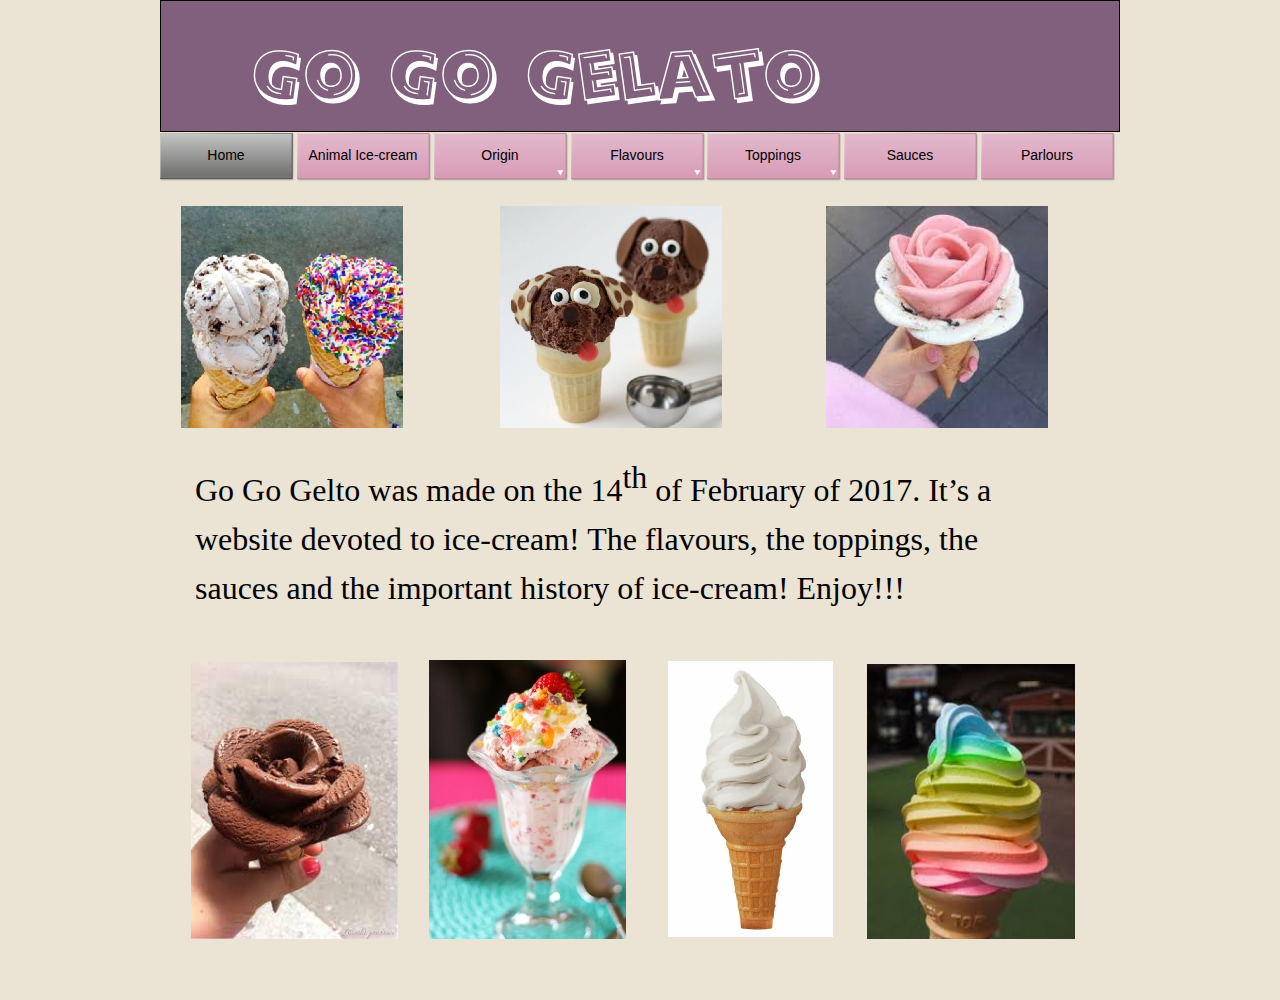
<file: index.html>
﻿<!DOCTYPE HTML PUBLIC "-//W3C//DTD HTML 4.01 Transitional//EN" "http://www.w3.org/TR/html4/loose.dtd">
<html lang="en">
<head>
<meta http-equiv="Content-Type" content="text/html; charset=UTF-8">
<title>Go Go Gelato </title>
<meta name="Generator" content="Serif WebPlus X6 (14.0.2.025)">
<meta name="viewport" content="width=960">
<style type="text/css">
body{margin:0;padding:0;}
*{filter:inherit;}
.Body-C
{
    font-family:"Annie BTN", cursive; font-size:32.0px; line-height:1.53em;
}
.Body-C-C0
{
    font-family:"Annie BTN", cursive; font-size:32.0px; line-height:1.00em; vertical-align:40%;
}
.Button1,.Button1:link,.Button1:visited{background-image:url('wpimages/wp517de33b_06.png');background-position:0px -50px;text-decoration:none;display:block;position:absolute;}
.Button1:focus{outline-style:none;}
.Button1:hover{background-position:0px -100px;}
.Button1 span,.Button1:link span,.Button1:visited span{color:#000000;font-family:Arial,sans-serif;font-weight:normal;text-decoration:none;text-align:center;text-transform:none;font-style:normal;left:2px;top:14px;width:128px;height:18px;font-size:14px;display:block;position:absolute;cursor:pointer;}
.Button2,.Button2:link,.Button2:visited{background-image:url('wpimages/wp24f880cd_06.png');background-position:0px 0px;text-decoration:none;display:block;position:absolute;}
.Button2:focus{outline-style:none;}
.Button2:hover{background-position:0px -100px;}
.Button2:active{background-position:0px -50px;}
.Button2 span,.Button2:link span,.Button2:visited span{color:#000000;font-family:Arial,sans-serif;font-weight:normal;text-decoration:none;text-align:center;text-transform:none;font-style:normal;left:2px;top:14px;width:128px;height:18px;font-size:14px;display:block;position:absolute;cursor:pointer;}
.Button3,.Button3:link,.Button3:visited{background-image:url('wpimages/wp26c347eb_06.png');background-position:0px 0px;text-decoration:none;display:block;position:absolute;}
.Button3:focus{outline-style:none;}
.Button3:hover{background-position:0px -100px;}
.Button3:active{background-position:0px -50px;}
.Button3 span,.Button3:link span,.Button3:visited span{color:#000000;font-family:Arial,sans-serif;font-weight:normal;text-decoration:none;text-align:center;text-transform:none;font-style:normal;left:2px;top:14px;width:128px;height:18px;font-size:14px;display:block;position:absolute;cursor:pointer;}
.Button4,.Button4:link,.Button4:visited{background-image:url('wpimages/wp6a78f80c_06.png');background-position:0px 0px;text-decoration:none;display:block;position:absolute;}
.Button4:focus{outline-style:none;}
.Button4:hover{background-position:0px -100px;}
.Button4:active{background-position:0px -50px;}
.Button4 span,.Button4:link span,.Button4:visited span{color:#000000;font-family:Arial,sans-serif;font-weight:normal;text-decoration:none;text-align:center;text-transform:none;font-style:normal;left:2px;top:14px;width:110px;height:18px;font-size:14px;display:block;position:absolute;cursor:pointer;}
.Button5,.Button5:link,.Button5:visited{background-image:url('wpimages/wp986357e3_06.png');background-position:0px 0px;text-decoration:none;display:block;position:absolute;}
.Button5:focus{outline-style:none;}
.Button5:hover{background-position:0px -100px;}
.Button5:active{background-position:0px -50px;}
.Button5 span,.Button5:link span,.Button5:visited span{color:#000000;font-family:Arial,sans-serif;font-weight:normal;text-decoration:none;text-align:center;text-transform:none;font-style:normal;left:2px;top:14px;width:108px;height:18px;font-size:14px;display:block;position:absolute;cursor:pointer;}
</style>
<link rel="stylesheet" href="wpscripts/wpstyles.css" type="text/css"></head>

<body text="#000000" style="background:#ebe3d3; height:1000px;">
<div style="background-color:transparent;margin-left:auto;margin-right:auto;position:relative;width:960px;height:1000px;">
<div style="position:absolute;left:0px;top:132px;width:960px;height:73px;">
    <a href="index.html" id="nav_1_B1" class="Button1" style="display:block;position:absolute;left:0px;top:1px;width:137px;height:50px;"><span>Home</span></a>
    <a href="animalicecream.html" id="nav_1_B2" class="Button2" style="display:block;position:absolute;left:137px;top:1px;width:137px;height:50px;"><span>Animal&nbsp;Ice-cream</span></a>
    <a href="origin.html" id="nav_1_B3" class="Button3" style="display:block;position:absolute;left:274px;top:1px;width:137px;height:50px;"><span>Origin</span></a>
    <a href="flavours.html" id="nav_1_B4" class="Button3" style="display:block;position:absolute;left:411px;top:1px;width:137px;height:50px;"><span>Flavours</span></a>
    <a href="toppings.html" id="nav_1_B5" class="Button3" style="display:block;position:absolute;left:547px;top:1px;width:137px;height:50px;"><span>Toppings</span></a>
    <a href="sauces.html" id="nav_1_B6" class="Button2" style="display:block;position:absolute;left:684px;top:1px;width:137px;height:50px;"><span>Sauces</span></a>
    <a href="parlours.html" id="nav_1_B7" class="Button2" style="display:block;position:absolute;left:821px;top:1px;width:137px;height:50px;"><span>Parlours</span></a>
</div>
<img src="wpimages/wp39a2953e_06.png" border="0" width="960" height="132" title="" alt="Go Go Gelato&#10;" style="position:absolute;left:0px;top:0px;">
<div style="position:absolute;left:35px;top:461px;width:843px;height:189px;overflow:hidden;">
<p class="Wp-Body-P"><span class="Body-C">Go Go Gelto was made on the 14</span><span class="Body-C-C0">th</span><span class="Body-C"> of February of 2017. It’s a website devoted to ice-<wbr>cream!
    The flavours, the toppings, the sauces and the important history of ice-<wbr>cream! Enjoy!!!
    </span></p>
</div>
<img src="wpimages/wpfdb43dd1_05_06.jpg" border="0" width="222" height="222" alt="" style="position:absolute;left:21px;top:206px;">
<img src="wpimages/wp1b87c3ea_05_06.jpg" border="0" width="222" height="222" alt="" style="position:absolute;left:666px;top:206px;">
<img src="wpimages/wpc2b66838_05_06.jpg" border="0" width="207" height="277" alt="" style="position:absolute;left:31px;top:662px;">
<img src="wpimages/wp6dc1462a_05_06.jpg" border="0" width="197" height="279" alt="" style="position:absolute;left:269px;top:660px;">
<img src="wpimages/wp9fc79826_05_06.jpg" border="0" width="165" height="276" alt="" style="position:absolute;left:508px;top:661px;">
<img src="wpimages/wp24ae4b0a_05_06.jpg" border="0" width="222" height="222" alt="" style="position:absolute;left:340px;top:206px;">
<img src="wpimages/wpff8f6e22_05_06.jpg" border="0" width="208" height="275" alt="" style="position:absolute;left:707px;top:664px;">
<div id="nav_1_B3M" style="position:absolute;visibility:hidden;width:118px;height:50px;">
<a href="originofcones.html" id="nav_1_B3M_L1" class="Button4" style="display:block;position:absolute;left:0px;top:0px;width:118px;height:50px;"><span>Origin&nbsp;of&nbsp;Cones</span></a>
</div>
<div id="nav_1_B4M" style="position:absolute;visibility:hidden;width:116px;height:50px;">
<a href="recipes.html" id="nav_1_B4M_L1" class="Button5" style="display:block;position:absolute;left:0px;top:0px;width:116px;height:50px;"><span>Recipes</span></a>
</div>
<div id="nav_1_B5M" style="position:absolute;visibility:hidden;width:116px;height:250px;">
<a href="sprinkles.html" id="nav_1_B5M_L1" class="Button5" style="display:block;position:absolute;left:0px;top:0px;width:116px;height:50px;"><span>Sprinkles</span></a>
<a href="fudge.html" id="nav_1_B5M_L2" class="Button5" style="display:block;position:absolute;left:0px;top:50px;width:116px;height:50px;"><span>Fudge</span></a>
<a href="flakes.html" id="nav_1_B5M_L3" class="Button5" style="display:block;position:absolute;left:0px;top:100px;width:116px;height:50px;"><span>Flakes</span></a>
<a href="sherbet.html" id="nav_1_B5M_L4" class="Button5" style="display:block;position:absolute;left:0px;top:150px;width:116px;height:50px;"><span>Sherbet</span></a>
<a href="marshmallows.html" id="nav_1_B5M_L5" class="Button5" style="display:block;position:absolute;left:0px;top:200px;width:116px;height:50px;"><span>Marshmallows</span></a>
</div>
<script type="text/javascript" src="wpscripts/jsMenu.js"></script>
<script type="text/javascript">
wpmenustack.setRollovers([['nav_1_B1',''],['nav_1_B2',''],['nav_1_B3','nav_1_B3M',{"m_vertical":true}],['nav_1_B4','nav_1_B4M',{"m_vertical":true}],['nav_1_B5','nav_1_B5M',{"m_vertical":true}],['nav_1_B6',''],['nav_1_B7','']]);
wpmenustack.setMenus(['nav_1_B3M','nav_1_B4M','nav_1_B5M'],null);
</script>
</div>
</body>
</html>
</file>
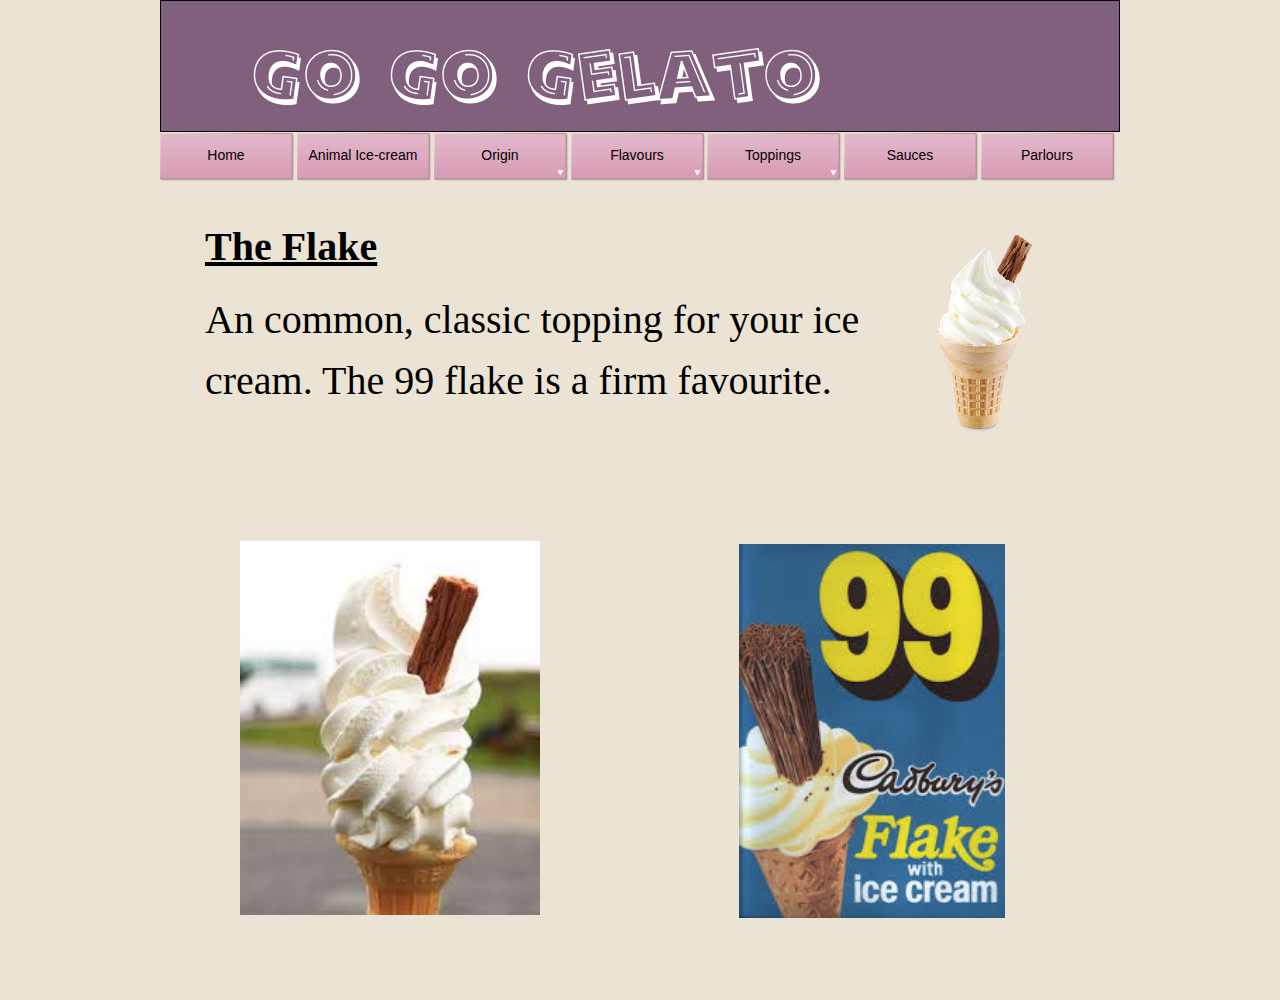
<file: flakes.html>
﻿<!DOCTYPE HTML PUBLIC "-//W3C//DTD HTML 4.01 Transitional//EN" "http://www.w3.org/TR/html4/loose.dtd">
<html lang="en">
<head>
<meta http-equiv="Content-Type" content="text/html; charset=UTF-8">
<title>Flakes</title>
<meta name="Generator" content="Serif WebPlus X6">
<meta name="viewport" content="width=960">
<style type="text/css">
body{margin:0;padding:0;}
*{filter:inherit;}
.Body-C
{
    font-family:"Annie BTN", cursive; font-weight:700; text-decoration:underline; font-size:40.0px; line-height:1.52em;
}
.Body-C-C0
{
    font-family:"Annie BTN", cursive; font-weight:700; font-size:40.0px; line-height:1.52em;
}
.Body-C-C1
{
    font-family:"Annie BTN", cursive; font-size:40.0px; line-height:1.52em;
}
.Button1,.Button1:link,.Button1:visited{background-image:url('wpimages/wp517de33b_06.png');background-position:0px 0px;text-decoration:none;display:block;position:absolute;}
.Button1:focus{outline-style:none;}
.Button1:hover{background-position:0px -100px;}
.Button1:active{background-position:0px -50px;}
.Button1 span,.Button1:link span,.Button1:visited span{color:#000000;font-family:Arial,sans-serif;font-weight:normal;text-decoration:none;text-align:center;text-transform:none;font-style:normal;left:2px;top:14px;width:128px;height:18px;font-size:14px;display:block;position:absolute;cursor:pointer;}
.Button2,.Button2:link,.Button2:visited{background-image:url('wpimages/wp24f880cd_06.png');background-position:0px 0px;text-decoration:none;display:block;position:absolute;}
.Button2:focus{outline-style:none;}
.Button2:hover{background-position:0px -100px;}
.Button2:active{background-position:0px -50px;}
.Button2 span,.Button2:link span,.Button2:visited span{color:#000000;font-family:Arial,sans-serif;font-weight:normal;text-decoration:none;text-align:center;text-transform:none;font-style:normal;left:2px;top:14px;width:128px;height:18px;font-size:14px;display:block;position:absolute;cursor:pointer;}
.Button3,.Button3:link,.Button3:visited{background-image:url('wpimages/wp26c347eb_06.png');background-position:0px 0px;text-decoration:none;display:block;position:absolute;}
.Button3:focus{outline-style:none;}
.Button3:hover{background-position:0px -100px;}
.Button3:active{background-position:0px -50px;}
.Button3 span,.Button3:link span,.Button3:visited span{color:#000000;font-family:Arial,sans-serif;font-weight:normal;text-decoration:none;text-align:center;text-transform:none;font-style:normal;left:2px;top:14px;width:128px;height:18px;font-size:14px;display:block;position:absolute;cursor:pointer;}
.Button4,.Button4:link,.Button4:visited{background-image:url('wpimages/wp6a78f80c_06.png');background-position:0px 0px;text-decoration:none;display:block;position:absolute;}
.Button4:focus{outline-style:none;}
.Button4:hover{background-position:0px -100px;}
.Button4:active{background-position:0px -50px;}
.Button4 span,.Button4:link span,.Button4:visited span{color:#000000;font-family:Arial,sans-serif;font-weight:normal;text-decoration:none;text-align:center;text-transform:none;font-style:normal;left:2px;top:14px;width:110px;height:18px;font-size:14px;display:block;position:absolute;cursor:pointer;}
.Button5,.Button5:link,.Button5:visited{background-image:url('wpimages/wp986357e3_06.png');background-position:0px 0px;text-decoration:none;display:block;position:absolute;}
.Button5:focus{outline-style:none;}
.Button5:hover{background-position:0px -100px;}
.Button5:active{background-position:0px -50px;}
.Button5 span,.Button5:link span,.Button5:visited span{color:#000000;font-family:Arial,sans-serif;font-weight:normal;text-decoration:none;text-align:center;text-transform:none;font-style:normal;left:2px;top:14px;width:108px;height:18px;font-size:14px;display:block;position:absolute;cursor:pointer;}
.Button6,.Button6:link,.Button6:visited{background-image:url('wpimages/wp986357e3_06.png');background-position:0px -50px;text-decoration:none;display:block;position:absolute;}
.Button6:focus{outline-style:none;}
.Button6:hover{background-position:0px -100px;}
.Button6 span,.Button6:link span,.Button6:visited span{color:#000000;font-family:Arial,sans-serif;font-weight:normal;text-decoration:none;text-align:center;text-transform:none;font-style:normal;left:2px;top:14px;width:108px;height:18px;font-size:14px;display:block;position:absolute;cursor:pointer;}
</style>
<link rel="stylesheet" href="wpscripts/wpstyles.css" type="text/css"></head>

<body text="#000000" style="background:#ebe3d3; height:1000px;">
<div style="background-color:transparent;margin-left:auto;margin-right:auto;position:relative;width:960px;height:1000px;">
<div style="position:absolute;left:0px;top:132px;width:960px;height:73px;">
    <a href="index.html" id="nav_1_B1" class="Button1" style="display:block;position:absolute;left:0px;top:1px;width:137px;height:50px;"><span>Home</span></a>
    <a href="animalicecream.html" id="nav_1_B2" class="Button2" style="display:block;position:absolute;left:137px;top:1px;width:137px;height:50px;"><span>Animal&nbsp;Ice-cream</span></a>
    <a href="origin.html" id="nav_1_B3" class="Button3" style="display:block;position:absolute;left:274px;top:1px;width:137px;height:50px;"><span>Origin</span></a>
    <a href="flavours.html" id="nav_1_B4" class="Button3" style="display:block;position:absolute;left:411px;top:1px;width:137px;height:50px;"><span>Flavours</span></a>
    <a href="toppings.html" id="nav_1_B5" class="Button3" style="display:block;position:absolute;left:547px;top:1px;width:137px;height:50px;"><span>Toppings</span></a>
    <a href="sauces.html" id="nav_1_B6" class="Button2" style="display:block;position:absolute;left:684px;top:1px;width:137px;height:50px;"><span>Sauces</span></a>
    <a href="parlours.html" id="nav_1_B7" class="Button2" style="display:block;position:absolute;left:821px;top:1px;width:137px;height:50px;"><span>Parlours</span></a>
</div>
<img src="wpimages/wp39a2953e_06.png" border="0" width="960" height="132" title="" alt="Go Go Gelato&#10;" style="position:absolute;left:0px;top:0px;">
<div style="position:absolute;left:45px;top:217px;width:727px;height:249px;overflow:hidden;">
<p class="Wp-Body-P"><span class="Body-C">The Flake</span><span class="Body-C-C0"> </span></p>
<p class="Wp-Body-P"><span class="Body-C-C1">An common, classic topping for your ice cream. The 99 flake is a firm favourite.
    </span></p>
</div>
<img src="wpimages/wp5b939637_06.png" border="0" width="215" height="235" alt="" style="position:absolute;left:713px;top:217px;">
<img src="wpimages/wpb1dcda50_05_06.jpg" border="0" width="266" height="374" alt="" style="position:absolute;left:579px;top:544px;">
<img src="wpimages/wpaa9f65cf_05_06.jpg" border="0" width="300" height="374" alt="" style="position:absolute;left:80px;top:541px;">

<div id="nav_1_B3M" style="position:absolute;visibility:hidden;width:118px;height:50px;">
<a href="originofcones.html" id="nav_1_B3M_L1" class="Button4" style="display:block;position:absolute;left:0px;top:0px;width:118px;height:50px;"><span>Origin&nbsp;of&nbsp;Cones</span></a>
</div>
<div id="nav_1_B4M" style="position:absolute;visibility:hidden;width:116px;height:50px;">
<a href="recipes.html" id="nav_1_B4M_L1" class="Button5" style="display:block;position:absolute;left:0px;top:0px;width:116px;height:50px;"><span>Recipes</span></a>
</div>
<div id="nav_1_B5M" style="position:absolute;visibility:hidden;width:116px;height:250px;">
<a href="sprinkles.html" id="nav_1_B5M_L1" class="Button5" style="display:block;position:absolute;left:0px;top:0px;width:116px;height:50px;"><span>Sprinkles</span></a>
<a href="fudge.html" id="nav_1_B5M_L2" class="Button5" style="display:block;position:absolute;left:0px;top:50px;width:116px;height:50px;"><span>Fudge</span></a>
<a href="flakes.html" id="nav_1_B5M_L3" class="Button6" style="display:block;position:absolute;left:0px;top:100px;width:116px;height:50px;"><span>Flakes</span></a>
<a href="sherbet.html" id="nav_1_B5M_L4" class="Button5" style="display:block;position:absolute;left:0px;top:150px;width:116px;height:50px;"><span>Sherbet</span></a>
<a href="marshmallows.html" id="nav_1_B5M_L5" class="Button5" style="display:block;position:absolute;left:0px;top:200px;width:116px;height:50px;"><span>Marshmallows</span></a>
</div>
<script type="text/javascript" src="wpscripts/jsMenu.js"></script>
<script type="text/javascript">
wpmenustack.setCurrent(['nav_1_B5M_L3']);
wpmenustack.setRollovers([['nav_1_B1',''],['nav_1_B2',''],['nav_1_B3','nav_1_B3M',{"m_vertical":true}],['nav_1_B4','nav_1_B4M',{"m_vertical":true}],['nav_1_B5','nav_1_B5M',{"m_vertical":true}],['nav_1_B6',''],['nav_1_B7','']]);
wpmenustack.setMenus(['nav_1_B3M','nav_1_B4M','nav_1_B5M'],null);
</script>
</div>
</body>
</html>
</file>
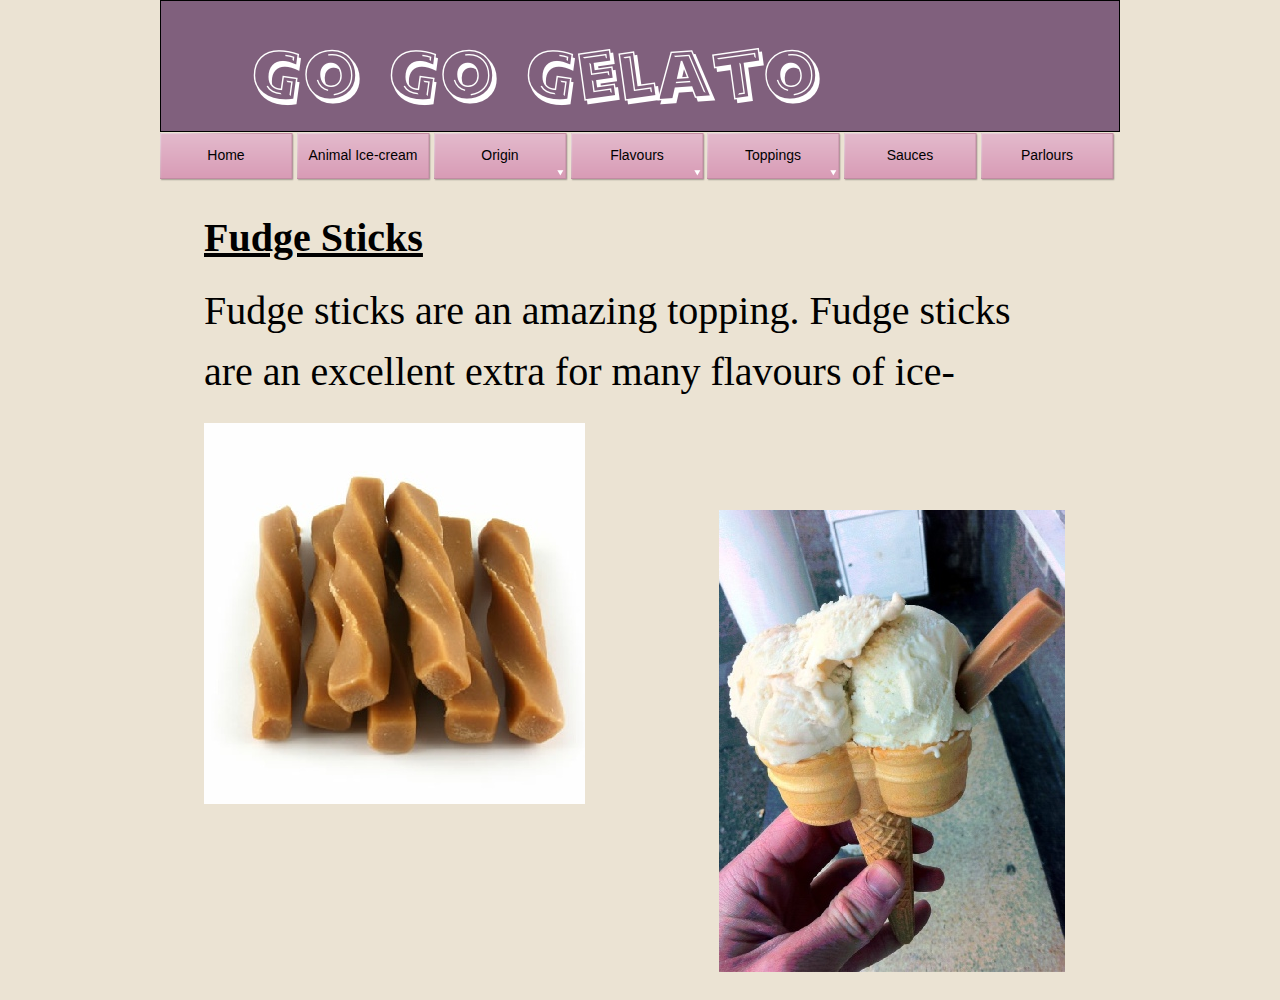
<file: fudge.html>
﻿<!DOCTYPE HTML PUBLIC "-//W3C//DTD HTML 4.01 Transitional//EN" "http://www.w3.org/TR/html4/loose.dtd">
<html lang="en">
<head>
<meta http-equiv="Content-Type" content="text/html; charset=UTF-8">
<title>Fudge</title>
<meta name="Generator" content="Serif WebPlus X6">
<meta name="viewport" content="width=960">
<style type="text/css">
body{margin:0;padding:0;}
*{filter:inherit;}
.Body-C
{
    font-family:"Annie BTN", cursive; font-weight:700; text-decoration:underline; font-size:40.0px; line-height:1.52em;
}
.Body-C-C0
{
    font-family:"Annie BTN", cursive; font-size:40.0px; line-height:1.52em;
}
.Button1,.Button1:link,.Button1:visited{background-image:url('wpimages/wp517de33b_06.png');background-position:0px 0px;text-decoration:none;display:block;position:absolute;}
.Button1:focus{outline-style:none;}
.Button1:hover{background-position:0px -100px;}
.Button1:active{background-position:0px -50px;}
.Button1 span,.Button1:link span,.Button1:visited span{color:#000000;font-family:Arial,sans-serif;font-weight:normal;text-decoration:none;text-align:center;text-transform:none;font-style:normal;left:2px;top:14px;width:128px;height:18px;font-size:14px;display:block;position:absolute;cursor:pointer;}
.Button2,.Button2:link,.Button2:visited{background-image:url('wpimages/wp24f880cd_06.png');background-position:0px 0px;text-decoration:none;display:block;position:absolute;}
.Button2:focus{outline-style:none;}
.Button2:hover{background-position:0px -100px;}
.Button2:active{background-position:0px -50px;}
.Button2 span,.Button2:link span,.Button2:visited span{color:#000000;font-family:Arial,sans-serif;font-weight:normal;text-decoration:none;text-align:center;text-transform:none;font-style:normal;left:2px;top:14px;width:128px;height:18px;font-size:14px;display:block;position:absolute;cursor:pointer;}
.Button3,.Button3:link,.Button3:visited{background-image:url('wpimages/wp26c347eb_06.png');background-position:0px 0px;text-decoration:none;display:block;position:absolute;}
.Button3:focus{outline-style:none;}
.Button3:hover{background-position:0px -100px;}
.Button3:active{background-position:0px -50px;}
.Button3 span,.Button3:link span,.Button3:visited span{color:#000000;font-family:Arial,sans-serif;font-weight:normal;text-decoration:none;text-align:center;text-transform:none;font-style:normal;left:2px;top:14px;width:128px;height:18px;font-size:14px;display:block;position:absolute;cursor:pointer;}
.Button4,.Button4:link,.Button4:visited{background-image:url('wpimages/wp6a78f80c_06.png');background-position:0px 0px;text-decoration:none;display:block;position:absolute;}
.Button4:focus{outline-style:none;}
.Button4:hover{background-position:0px -100px;}
.Button4:active{background-position:0px -50px;}
.Button4 span,.Button4:link span,.Button4:visited span{color:#000000;font-family:Arial,sans-serif;font-weight:normal;text-decoration:none;text-align:center;text-transform:none;font-style:normal;left:2px;top:14px;width:110px;height:18px;font-size:14px;display:block;position:absolute;cursor:pointer;}
.Button5,.Button5:link,.Button5:visited{background-image:url('wpimages/wp986357e3_06.png');background-position:0px 0px;text-decoration:none;display:block;position:absolute;}
.Button5:focus{outline-style:none;}
.Button5:hover{background-position:0px -100px;}
.Button5:active{background-position:0px -50px;}
.Button5 span,.Button5:link span,.Button5:visited span{color:#000000;font-family:Arial,sans-serif;font-weight:normal;text-decoration:none;text-align:center;text-transform:none;font-style:normal;left:2px;top:14px;width:108px;height:18px;font-size:14px;display:block;position:absolute;cursor:pointer;}
.Button6,.Button6:link,.Button6:visited{background-image:url('wpimages/wp986357e3_06.png');background-position:0px -50px;text-decoration:none;display:block;position:absolute;}
.Button6:focus{outline-style:none;}
.Button6:hover{background-position:0px -100px;}
.Button6 span,.Button6:link span,.Button6:visited span{color:#000000;font-family:Arial,sans-serif;font-weight:normal;text-decoration:none;text-align:center;text-transform:none;font-style:normal;left:2px;top:14px;width:108px;height:18px;font-size:14px;display:block;position:absolute;cursor:pointer;}
</style>
<link rel="stylesheet" href="wpscripts/wpstyles.css" type="text/css"></head>

<body text="#000000" style="background:#ebe3d3; height:1000px;">
<div style="background-color:transparent;margin-left:auto;margin-right:auto;position:relative;width:960px;height:1000px;">
<div style="position:absolute;left:0px;top:132px;width:960px;height:73px;">
    <a href="index.html" id="nav_1_B1" class="Button1" style="display:block;position:absolute;left:0px;top:1px;width:137px;height:50px;"><span>Home</span></a>
    <a href="animalicecream.html" id="nav_1_B2" class="Button2" style="display:block;position:absolute;left:137px;top:1px;width:137px;height:50px;"><span>Animal&nbsp;Ice-cream</span></a>
    <a href="origin.html" id="nav_1_B3" class="Button3" style="display:block;position:absolute;left:274px;top:1px;width:137px;height:50px;"><span>Origin</span></a>
    <a href="flavours.html" id="nav_1_B4" class="Button3" style="display:block;position:absolute;left:411px;top:1px;width:137px;height:50px;"><span>Flavours</span></a>
    <a href="toppings.html" id="nav_1_B5" class="Button3" style="display:block;position:absolute;left:547px;top:1px;width:137px;height:50px;"><span>Toppings</span></a>
    <a href="sauces.html" id="nav_1_B6" class="Button2" style="display:block;position:absolute;left:684px;top:1px;width:137px;height:50px;"><span>Sauces</span></a>
    <a href="parlours.html" id="nav_1_B7" class="Button2" style="display:block;position:absolute;left:821px;top:1px;width:137px;height:50px;"><span>Parlours</span></a>
</div>
<img src="wpimages/wp39a2953e_06.png" border="0" width="960" height="132" title="" alt="Go Go Gelato&#10;" style="position:absolute;left:0px;top:0px;">
<img src="wpimages/wp86ddb354_05_06.jpg" border="0" width="381" height="381" alt="" style="position:absolute;left:44px;top:423px;">
<img src="wpimages/wp422b52d7_05_06.jpg" border="0" width="346" height="462" alt="" style="position:absolute;left:559px;top:510px;">
<div style="position:absolute;left:44px;top:208px;width:807px;height:208px;overflow:hidden;">
<p class="Wp-Body-P"><span class="Body-C">Fudge Sticks </span></p>
<p class="Wp-Body-P"><span class="Body-C-C0">Fudge sticks are an amazing topping. Fudge sticks are an excellent extra for many
    flavours of ice-<wbr>cream. </span></p>
</div>

<div id="nav_1_B3M" style="position:absolute;visibility:hidden;width:118px;height:50px;">
<a href="originofcones.html" id="nav_1_B3M_L1" class="Button4" style="display:block;position:absolute;left:0px;top:0px;width:118px;height:50px;"><span>Origin&nbsp;of&nbsp;Cones</span></a>
</div>
<div id="nav_1_B4M" style="position:absolute;visibility:hidden;width:116px;height:50px;">
<a href="recipes.html" id="nav_1_B4M_L1" class="Button5" style="display:block;position:absolute;left:0px;top:0px;width:116px;height:50px;"><span>Recipes</span></a>
</div>
<div id="nav_1_B5M" style="position:absolute;visibility:hidden;width:116px;height:250px;">
<a href="sprinkles.html" id="nav_1_B5M_L1" class="Button5" style="display:block;position:absolute;left:0px;top:0px;width:116px;height:50px;"><span>Sprinkles</span></a>
<a href="fudge.html" id="nav_1_B5M_L2" class="Button6" style="display:block;position:absolute;left:0px;top:50px;width:116px;height:50px;"><span>Fudge</span></a>
<a href="flakes.html" id="nav_1_B5M_L3" class="Button5" style="display:block;position:absolute;left:0px;top:100px;width:116px;height:50px;"><span>Flakes</span></a>
<a href="sherbet.html" id="nav_1_B5M_L4" class="Button5" style="display:block;position:absolute;left:0px;top:150px;width:116px;height:50px;"><span>Sherbet</span></a>
<a href="marshmallows.html" id="nav_1_B5M_L5" class="Button5" style="display:block;position:absolute;left:0px;top:200px;width:116px;height:50px;"><span>Marshmallows</span></a>
</div>
<script type="text/javascript" src="wpscripts/jsMenu.js"></script>
<script type="text/javascript">
wpmenustack.setCurrent(['nav_1_B5M_L2']);
wpmenustack.setRollovers([['nav_1_B1',''],['nav_1_B2',''],['nav_1_B3','nav_1_B3M',{"m_vertical":true}],['nav_1_B4','nav_1_B4M',{"m_vertical":true}],['nav_1_B5','nav_1_B5M',{"m_vertical":true}],['nav_1_B6',''],['nav_1_B7','']]);
wpmenustack.setMenus(['nav_1_B3M','nav_1_B4M','nav_1_B5M'],null);
</script>
</div>
</body>
</html>
</file>
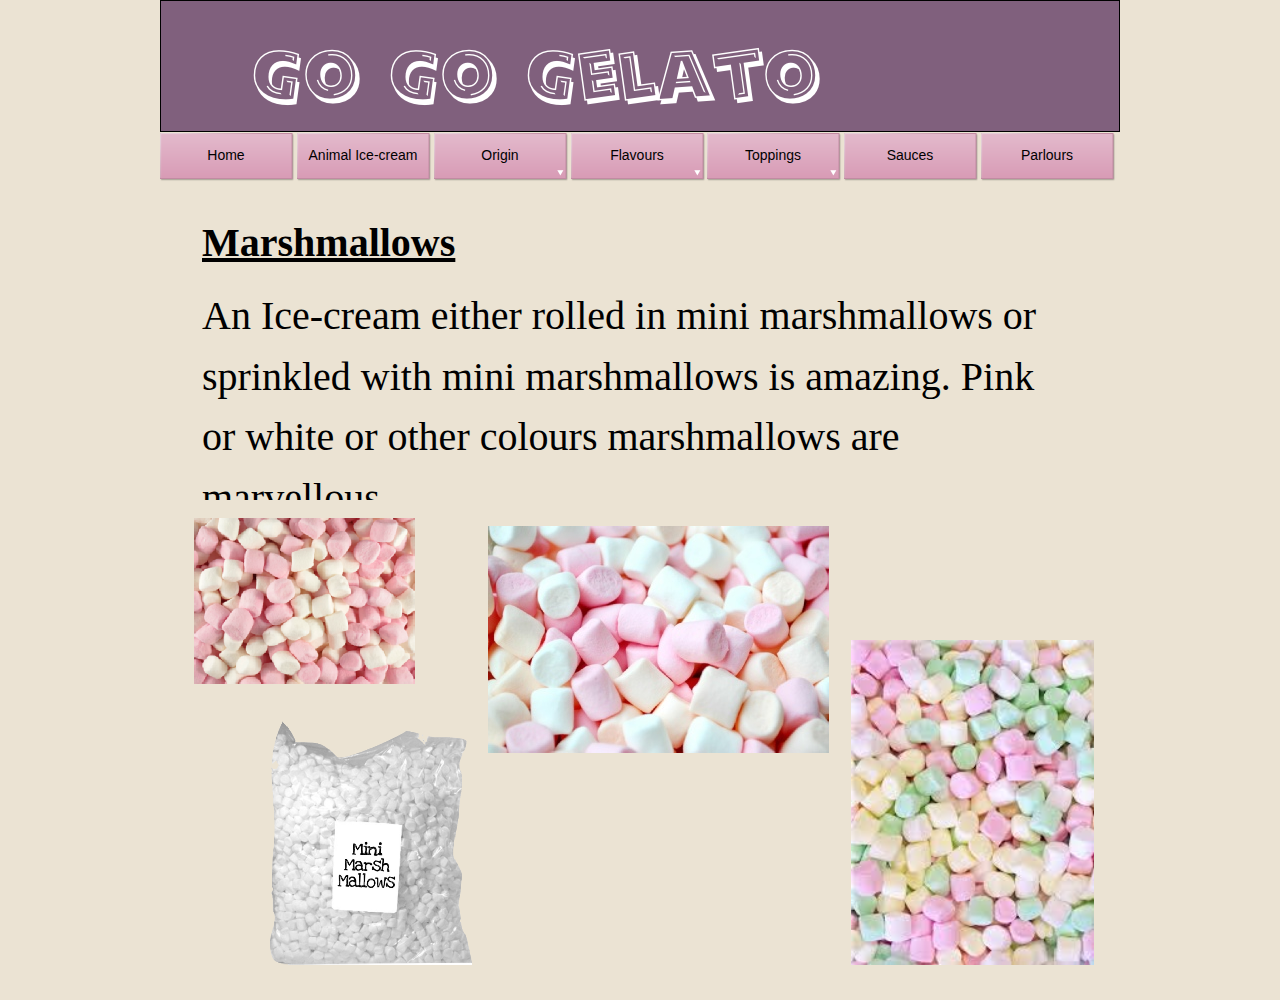
<file: marshmallows.html>
﻿<!DOCTYPE HTML PUBLIC "-//W3C//DTD HTML 4.01 Transitional//EN" "http://www.w3.org/TR/html4/loose.dtd">
<html lang="en">
<head>
<meta http-equiv="Content-Type" content="text/html; charset=UTF-8">
<title>Marshmallows</title>
<meta name="Generator" content="Serif WebPlus X6">
<meta name="viewport" content="width=960">
<style type="text/css">
body{margin:0;padding:0;}
*{filter:inherit;}
.Body-C
{
    font-family:"Annie BTN", cursive; font-weight:700; text-decoration:underline; font-size:40.0px; line-height:1.52em;
}
.Body-C-C0
{
    font-family:"Annie BTN", cursive; font-size:40.0px; line-height:1.52em;
}
.Button1,.Button1:link,.Button1:visited{background-image:url('wpimages/wp517de33b_06.png');background-position:0px 0px;text-decoration:none;display:block;position:absolute;}
.Button1:focus{outline-style:none;}
.Button1:hover{background-position:0px -100px;}
.Button1:active{background-position:0px -50px;}
.Button1 span,.Button1:link span,.Button1:visited span{color:#000000;font-family:Arial,sans-serif;font-weight:normal;text-decoration:none;text-align:center;text-transform:none;font-style:normal;left:2px;top:14px;width:128px;height:18px;font-size:14px;display:block;position:absolute;cursor:pointer;}
.Button2,.Button2:link,.Button2:visited{background-image:url('wpimages/wp24f880cd_06.png');background-position:0px 0px;text-decoration:none;display:block;position:absolute;}
.Button2:focus{outline-style:none;}
.Button2:hover{background-position:0px -100px;}
.Button2:active{background-position:0px -50px;}
.Button2 span,.Button2:link span,.Button2:visited span{color:#000000;font-family:Arial,sans-serif;font-weight:normal;text-decoration:none;text-align:center;text-transform:none;font-style:normal;left:2px;top:14px;width:128px;height:18px;font-size:14px;display:block;position:absolute;cursor:pointer;}
.Button3,.Button3:link,.Button3:visited{background-image:url('wpimages/wp26c347eb_06.png');background-position:0px 0px;text-decoration:none;display:block;position:absolute;}
.Button3:focus{outline-style:none;}
.Button3:hover{background-position:0px -100px;}
.Button3:active{background-position:0px -50px;}
.Button3 span,.Button3:link span,.Button3:visited span{color:#000000;font-family:Arial,sans-serif;font-weight:normal;text-decoration:none;text-align:center;text-transform:none;font-style:normal;left:2px;top:14px;width:128px;height:18px;font-size:14px;display:block;position:absolute;cursor:pointer;}
.Button4,.Button4:link,.Button4:visited{background-image:url('wpimages/wp6a78f80c_06.png');background-position:0px 0px;text-decoration:none;display:block;position:absolute;}
.Button4:focus{outline-style:none;}
.Button4:hover{background-position:0px -100px;}
.Button4:active{background-position:0px -50px;}
.Button4 span,.Button4:link span,.Button4:visited span{color:#000000;font-family:Arial,sans-serif;font-weight:normal;text-decoration:none;text-align:center;text-transform:none;font-style:normal;left:2px;top:14px;width:110px;height:18px;font-size:14px;display:block;position:absolute;cursor:pointer;}
.Button5,.Button5:link,.Button5:visited{background-image:url('wpimages/wp986357e3_06.png');background-position:0px 0px;text-decoration:none;display:block;position:absolute;}
.Button5:focus{outline-style:none;}
.Button5:hover{background-position:0px -100px;}
.Button5:active{background-position:0px -50px;}
.Button5 span,.Button5:link span,.Button5:visited span{color:#000000;font-family:Arial,sans-serif;font-weight:normal;text-decoration:none;text-align:center;text-transform:none;font-style:normal;left:2px;top:14px;width:108px;height:18px;font-size:14px;display:block;position:absolute;cursor:pointer;}
.Button6,.Button6:link,.Button6:visited{background-image:url('wpimages/wp986357e3_06.png');background-position:0px -50px;text-decoration:none;display:block;position:absolute;}
.Button6:focus{outline-style:none;}
.Button6:hover{background-position:0px -100px;}
.Button6 span,.Button6:link span,.Button6:visited span{color:#000000;font-family:Arial,sans-serif;font-weight:normal;text-decoration:none;text-align:center;text-transform:none;font-style:normal;left:2px;top:14px;width:108px;height:18px;font-size:14px;display:block;position:absolute;cursor:pointer;}
</style>
<link rel="stylesheet" href="wpscripts/wpstyles.css" type="text/css"></head>

<body text="#000000" style="background:#ebe3d3; height:1000px;">
<div style="background-color:transparent;margin-left:auto;margin-right:auto;position:relative;width:960px;height:1000px;">
<div style="position:absolute;left:0px;top:132px;width:960px;height:73px;">
    <a href="index.html" id="nav_1_B1" class="Button1" style="display:block;position:absolute;left:0px;top:1px;width:137px;height:50px;"><span>Home</span></a>
    <a href="animalicecream.html" id="nav_1_B2" class="Button2" style="display:block;position:absolute;left:137px;top:1px;width:137px;height:50px;"><span>Animal&nbsp;Ice-cream</span></a>
    <a href="origin.html" id="nav_1_B3" class="Button3" style="display:block;position:absolute;left:274px;top:1px;width:137px;height:50px;"><span>Origin</span></a>
    <a href="flavours.html" id="nav_1_B4" class="Button3" style="display:block;position:absolute;left:411px;top:1px;width:137px;height:50px;"><span>Flavours</span></a>
    <a href="toppings.html" id="nav_1_B5" class="Button3" style="display:block;position:absolute;left:547px;top:1px;width:137px;height:50px;"><span>Toppings</span></a>
    <a href="sauces.html" id="nav_1_B6" class="Button2" style="display:block;position:absolute;left:684px;top:1px;width:137px;height:50px;"><span>Sauces</span></a>
    <a href="parlours.html" id="nav_1_B7" class="Button2" style="display:block;position:absolute;left:821px;top:1px;width:137px;height:50px;"><span>Parlours</span></a>
</div>
<img src="wpimages/wp39a2953e_06.png" border="0" width="960" height="132" title="" alt="Go Go Gelato&#10;" style="position:absolute;left:0px;top:0px;">
<div style="position:absolute;left:42px;top:213px;width:860px;height:287px;overflow:hidden;">
<p class="Wp-Body-P"><span class="Body-C">Marshmallows</span></p>
<p class="Wp-Body-P"><span class="Body-C-C0">An Ice-<wbr>cream either rolled in mini marshmallows or sprinkled with mini marshmallows
    is amazing. Pink or white or other colours marshmallows are marvellous. &nbsp;</span></p>
</div>
<img src="wpimages/wpfcb5e595_05_06.jpg" border="0" width="341" height="227" alt="" style="position:absolute;left:328px;top:526px;">
<img src="wpimages/wp6ec677d1_06.png" border="0" width="254" height="244" alt="" style="position:absolute;left:84px;top:721px;">
<img src="wpimages/wp0507fc0b_06.png" border="0" width="221" height="166" alt="" style="position:absolute;left:34px;top:518px;">
<img src="wpimages/wpa741d139_05_06.jpg" border="0" width="243" height="325" alt="" style="position:absolute;left:691px;top:640px;">

<div id="nav_1_B3M" style="position:absolute;visibility:hidden;width:118px;height:50px;">
<a href="originofcones.html" id="nav_1_B3M_L1" class="Button4" style="display:block;position:absolute;left:0px;top:0px;width:118px;height:50px;"><span>Origin&nbsp;of&nbsp;Cones</span></a>
</div>
<div id="nav_1_B4M" style="position:absolute;visibility:hidden;width:116px;height:50px;">
<a href="recipes.html" id="nav_1_B4M_L1" class="Button5" style="display:block;position:absolute;left:0px;top:0px;width:116px;height:50px;"><span>Recipes</span></a>
</div>
<div id="nav_1_B5M" style="position:absolute;visibility:hidden;width:116px;height:250px;">
<a href="sprinkles.html" id="nav_1_B5M_L1" class="Button5" style="display:block;position:absolute;left:0px;top:0px;width:116px;height:50px;"><span>Sprinkles</span></a>
<a href="fudge.html" id="nav_1_B5M_L2" class="Button5" style="display:block;position:absolute;left:0px;top:50px;width:116px;height:50px;"><span>Fudge</span></a>
<a href="flakes.html" id="nav_1_B5M_L3" class="Button5" style="display:block;position:absolute;left:0px;top:100px;width:116px;height:50px;"><span>Flakes</span></a>
<a href="sherbet.html" id="nav_1_B5M_L4" class="Button5" style="display:block;position:absolute;left:0px;top:150px;width:116px;height:50px;"><span>Sherbet</span></a>
<a href="marshmallows.html" id="nav_1_B5M_L5" class="Button6" style="display:block;position:absolute;left:0px;top:200px;width:116px;height:50px;"><span>Marshmallows</span></a>
</div>
<script type="text/javascript" src="wpscripts/jsMenu.js"></script>
<script type="text/javascript">
wpmenustack.setCurrent(['nav_1_B5M_L5']);
wpmenustack.setRollovers([['nav_1_B1',''],['nav_1_B2',''],['nav_1_B3','nav_1_B3M',{"m_vertical":true}],['nav_1_B4','nav_1_B4M',{"m_vertical":true}],['nav_1_B5','nav_1_B5M',{"m_vertical":true}],['nav_1_B6',''],['nav_1_B7','']]);
wpmenustack.setMenus(['nav_1_B3M','nav_1_B4M','nav_1_B5M'],null);
</script>
</div>
</body>
</html>
</file>
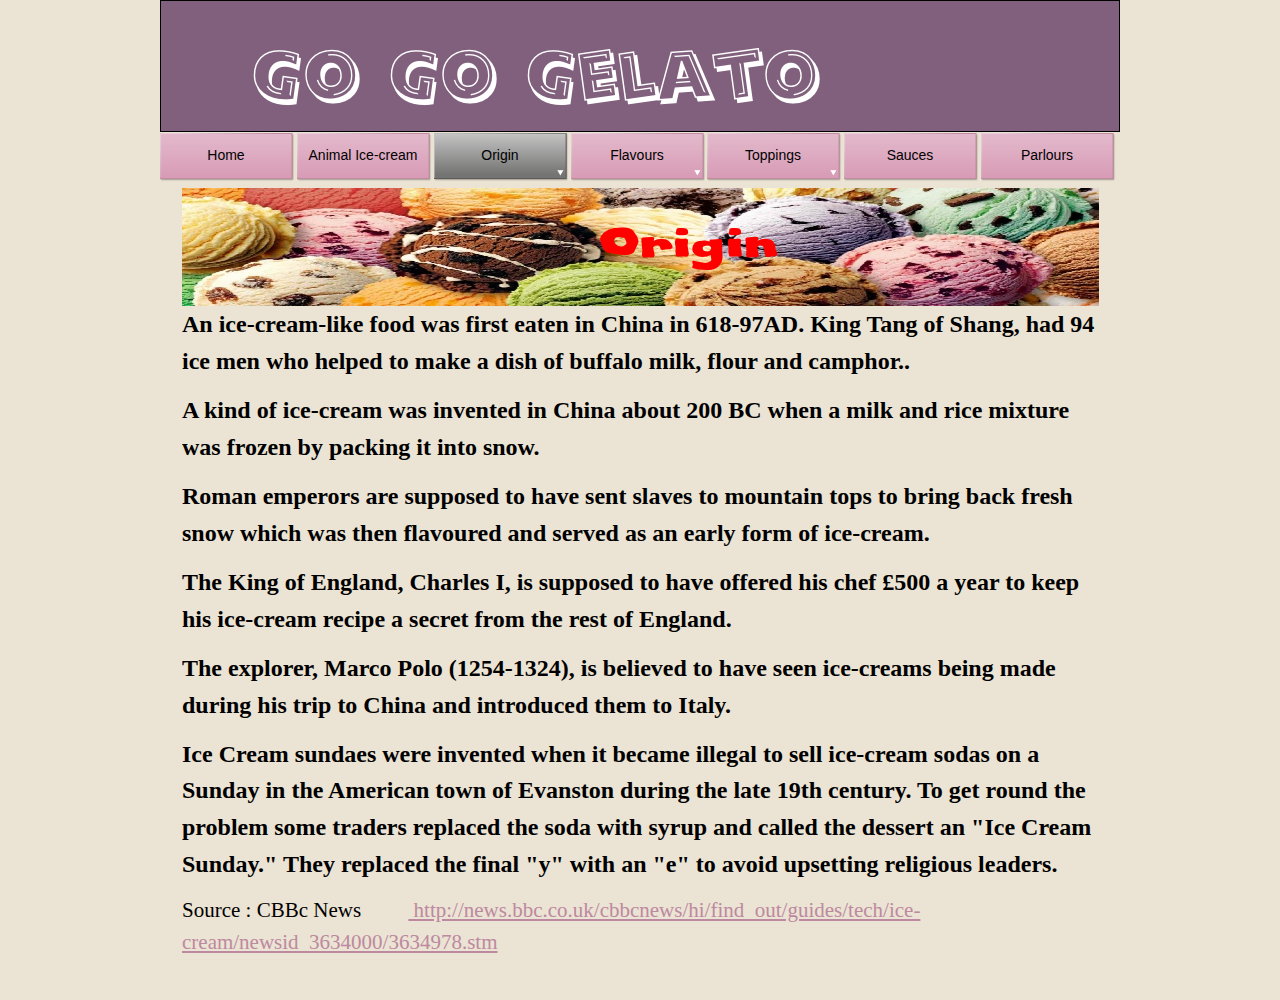
<file: origin.html>
﻿<!DOCTYPE HTML PUBLIC "-//W3C//DTD HTML 4.01 Transitional//EN" "http://www.w3.org/TR/html4/loose.dtd">
<html lang="en">
<head>
<meta http-equiv="Content-Type" content="text/html; charset=UTF-8">
<title>Origin</title>
<meta name="Generator" content="Serif WebPlus X6">
<meta name="viewport" content="width=960">
<style type="text/css">
body{margin:0;padding:0;}
*{filter:inherit;}
.Body-C
{
    font-family:"Annie BTN", cursive; font-weight:700; font-size:24.0px; line-height:1.54em;
}
.Body-C-C0
{
    font-family:"Annie BTN", cursive; font-size:21.0px; line-height:1.52em;
}
.Button1,.Button1:link,.Button1:visited{background-image:url('wpimages/wp517de33b_06.png');background-position:0px 0px;text-decoration:none;display:block;position:absolute;}
.Button1:focus{outline-style:none;}
.Button1:hover{background-position:0px -100px;}
.Button1:active{background-position:0px -50px;}
.Button1 span,.Button1:link span,.Button1:visited span{color:#000000;font-family:Arial,sans-serif;font-weight:normal;text-decoration:none;text-align:center;text-transform:none;font-style:normal;left:2px;top:14px;width:128px;height:18px;font-size:14px;display:block;position:absolute;cursor:pointer;}
.Button2,.Button2:link,.Button2:visited{background-image:url('wpimages/wp24f880cd_06.png');background-position:0px 0px;text-decoration:none;display:block;position:absolute;}
.Button2:focus{outline-style:none;}
.Button2:hover{background-position:0px -100px;}
.Button2:active{background-position:0px -50px;}
.Button2 span,.Button2:link span,.Button2:visited span{color:#000000;font-family:Arial,sans-serif;font-weight:normal;text-decoration:none;text-align:center;text-transform:none;font-style:normal;left:2px;top:14px;width:128px;height:18px;font-size:14px;display:block;position:absolute;cursor:pointer;}
.Button3,.Button3:link,.Button3:visited{background-image:url('wpimages/wp26c347eb_06.png');background-position:0px -50px;text-decoration:none;display:block;position:absolute;}
.Button3:focus{outline-style:none;}
.Button3:hover{background-position:0px -100px;}
.Button3 span,.Button3:link span,.Button3:visited span{color:#000000;font-family:Arial,sans-serif;font-weight:normal;text-decoration:none;text-align:center;text-transform:none;font-style:normal;left:2px;top:14px;width:128px;height:18px;font-size:14px;display:block;position:absolute;cursor:pointer;}
.Button4,.Button4:link,.Button4:visited{background-image:url('wpimages/wp26c347eb_06.png');background-position:0px 0px;text-decoration:none;display:block;position:absolute;}
.Button4:focus{outline-style:none;}
.Button4:hover{background-position:0px -100px;}
.Button4:active{background-position:0px -50px;}
.Button4 span,.Button4:link span,.Button4:visited span{color:#000000;font-family:Arial,sans-serif;font-weight:normal;text-decoration:none;text-align:center;text-transform:none;font-style:normal;left:2px;top:14px;width:128px;height:18px;font-size:14px;display:block;position:absolute;cursor:pointer;}
.Button5,.Button5:link,.Button5:visited{background-image:url('wpimages/wp6a78f80c_06.png');background-position:0px 0px;text-decoration:none;display:block;position:absolute;}
.Button5:focus{outline-style:none;}
.Button5:hover{background-position:0px -100px;}
.Button5:active{background-position:0px -50px;}
.Button5 span,.Button5:link span,.Button5:visited span{color:#000000;font-family:Arial,sans-serif;font-weight:normal;text-decoration:none;text-align:center;text-transform:none;font-style:normal;left:2px;top:14px;width:110px;height:18px;font-size:14px;display:block;position:absolute;cursor:pointer;}
.Button6,.Button6:link,.Button6:visited{background-image:url('wpimages/wp986357e3_06.png');background-position:0px 0px;text-decoration:none;display:block;position:absolute;}
.Button6:focus{outline-style:none;}
.Button6:hover{background-position:0px -100px;}
.Button6:active{background-position:0px -50px;}
.Button6 span,.Button6:link span,.Button6:visited span{color:#000000;font-family:Arial,sans-serif;font-weight:normal;text-decoration:none;text-align:center;text-transform:none;font-style:normal;left:2px;top:14px;width:108px;height:18px;font-size:14px;display:block;position:absolute;cursor:pointer;}
</style>
<link rel="stylesheet" href="wpscripts/wpstyles.css" type="text/css"></head>

<body text="#000000" style="background:#ebe3d3; height:1000px;">
<div style="background-color:transparent;margin-left:auto;margin-right:auto;position:relative;width:960px;height:1000px;">
<div style="position:absolute;left:0px;top:132px;width:960px;height:73px;">
    <a href="index.html" id="nav_1_B1" class="Button1" style="display:block;position:absolute;left:0px;top:1px;width:137px;height:50px;"><span>Home</span></a>
    <a href="animalicecream.html" id="nav_1_B2" class="Button2" style="display:block;position:absolute;left:137px;top:1px;width:137px;height:50px;"><span>Animal&nbsp;Ice-cream</span></a>
    <a href="origin.html" id="nav_1_B3" class="Button3" style="display:block;position:absolute;left:274px;top:1px;width:137px;height:50px;"><span>Origin</span></a>
    <a href="flavours.html" id="nav_1_B4" class="Button4" style="display:block;position:absolute;left:411px;top:1px;width:137px;height:50px;"><span>Flavours</span></a>
    <a href="toppings.html" id="nav_1_B5" class="Button4" style="display:block;position:absolute;left:547px;top:1px;width:137px;height:50px;"><span>Toppings</span></a>
    <a href="sauces.html" id="nav_1_B6" class="Button2" style="display:block;position:absolute;left:684px;top:1px;width:137px;height:50px;"><span>Sauces</span></a>
    <a href="parlours.html" id="nav_1_B7" class="Button2" style="display:block;position:absolute;left:821px;top:1px;width:137px;height:50px;"><span>Parlours</span></a>
</div>
<img src="wpimages/wp39a2953e_06.png" border="0" width="960" height="132" title="" alt="Go Go Gelato&#10;" style="position:absolute;left:0px;top:0px;">
<img src="wpimages/wp254888e2_05_06.jpg" border="0" width="917" height="118" alt="" style="position:absolute;left:22px;top:188px;">
<div style="position:absolute;left:22px;top:306px;width:917px;height:667px;overflow:hidden;">
<p class="Wp-Body-P"><span class="Body-C">An ice-<wbr>cream-<wbr>like food was first eaten in China in 618-<wbr>97AD. King Tang of Shang,
    had 94 ice men who helped to make a dish of buffalo milk, flour and camphor..</span></p>
<p class="Wp-Body-P"><span class="Body-C">A kind of ice-<wbr>cream was invented in China about 200 BC when a milk and rice mixture
    was frozen by packing it into snow.</span></p>
<p class="Wp-Body-P"><span class="Body-C">Roman emperors are supposed to have sent slaves to mountain tops to bring back fresh
    snow which was then flavoured and served as an early form of ice-<wbr>cream.</span></p>
<p class="Wp-Body-P"><span class="Body-C">The King of England, Charles I, is supposed to have offered his chef &#163;500 a year
    to keep his ice-<wbr>cream recipe a secret from the rest of England.</span></p>
<p class="Wp-Body-P"><span class="Body-C">The explorer, Marco Polo (1254-<wbr>1324), is believed to have seen ice-<wbr>creams being made
    during his trip to China and introduced them to Italy.</span></p>
<p class="Wp-Body-P"><span class="Body-C">Ice Cream sundaes were invented when it became illegal to sell ice-<wbr>cream sodas on
    a Sunday in the American town of Evanston during the late 19th century. To get round
    the problem some traders replaced the soda with syrup and called the dessert an &quot;Ice
    Cream Sunday.&quot; They replaced the final &quot;y&quot; with an &quot;e&quot; to avoid upsetting religious
    leaders.</span></p>
<p class="Wp-Body-P"><span class="Body-C-C0">Source : CBBc News &nbsp;&nbsp;&nbsp;&nbsp;&nbsp;&nbsp;&nbsp;&nbsp;<a href="http://news.bbc.co.uk/cbbcnews/hi/find_out/guides/tech/ice-cream/newsid_3634000/3634978.stm" style="text-decoration:underline;">&nbsp;http://news.bbc.co.uk/cbbcnews/hi/find_out/guides/tech/ice-<wbr>cream/newsid_3634000/3634978.stm
    </a></span></p>
</div>
<img src="wpimages/wp0616fbb7_06.png" border="0" width="236" height="65" title="" alt="Origin &#10;" style="position:absolute;left:439px;top:205px;">

<div id="nav_1_B3M" style="position:absolute;visibility:hidden;width:118px;height:50px;">
<a href="originofcones.html" id="nav_1_B3M_L1" class="Button5" style="display:block;position:absolute;left:0px;top:0px;width:118px;height:50px;"><span>Origin&nbsp;of&nbsp;Cones</span></a>
</div>
<div id="nav_1_B4M" style="position:absolute;visibility:hidden;width:116px;height:50px;">
<a href="recipes.html" id="nav_1_B4M_L1" class="Button6" style="display:block;position:absolute;left:0px;top:0px;width:116px;height:50px;"><span>Recipes</span></a>
</div>
<div id="nav_1_B5M" style="position:absolute;visibility:hidden;width:116px;height:250px;">
<a href="sprinkles.html" id="nav_1_B5M_L1" class="Button6" style="display:block;position:absolute;left:0px;top:0px;width:116px;height:50px;"><span>Sprinkles</span></a>
<a href="fudge.html" id="nav_1_B5M_L2" class="Button6" style="display:block;position:absolute;left:0px;top:50px;width:116px;height:50px;"><span>Fudge</span></a>
<a href="flakes.html" id="nav_1_B5M_L3" class="Button6" style="display:block;position:absolute;left:0px;top:100px;width:116px;height:50px;"><span>Flakes</span></a>
<a href="sherbet.html" id="nav_1_B5M_L4" class="Button6" style="display:block;position:absolute;left:0px;top:150px;width:116px;height:50px;"><span>Sherbet</span></a>
<a href="marshmallows.html" id="nav_1_B5M_L5" class="Button6" style="display:block;position:absolute;left:0px;top:200px;width:116px;height:50px;"><span>Marshmallows</span></a>
</div>
<script type="text/javascript" src="wpscripts/jsMenu.js"></script>
<script type="text/javascript">
wpmenustack.setRollovers([['nav_1_B1',''],['nav_1_B2',''],['nav_1_B3','nav_1_B3M',{"m_vertical":true}],['nav_1_B4','nav_1_B4M',{"m_vertical":true}],['nav_1_B5','nav_1_B5M',{"m_vertical":true}],['nav_1_B6',''],['nav_1_B7','']]);
wpmenustack.setMenus(['nav_1_B3M','nav_1_B4M','nav_1_B5M'],null);
</script>
</div>
</body>
</html>
</file>
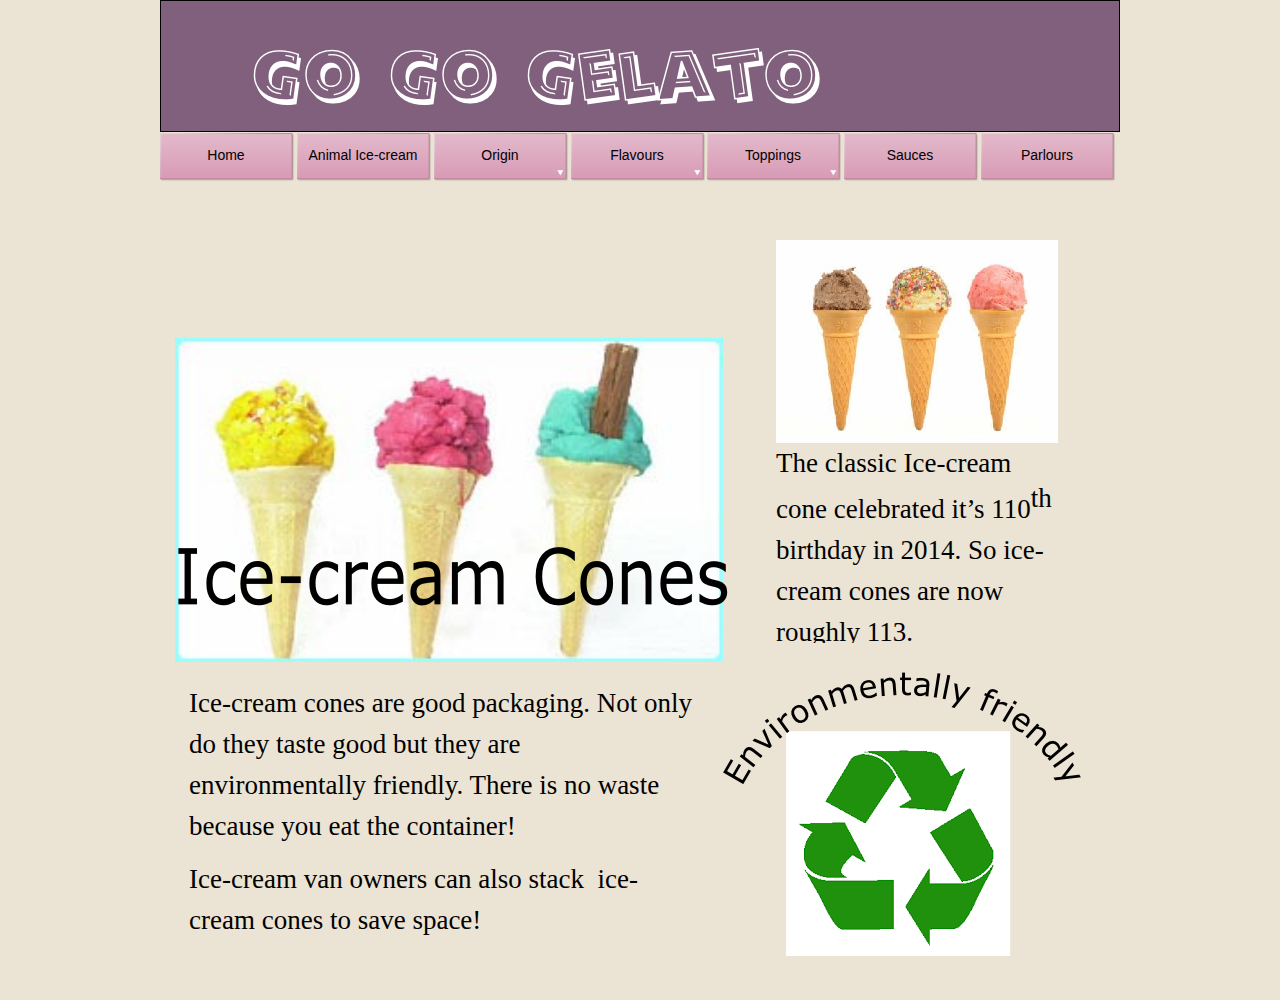
<file: originofcones.html>
﻿<!DOCTYPE HTML PUBLIC "-//W3C//DTD HTML 4.01 Transitional//EN" "http://www.w3.org/TR/html4/loose.dtd">
<html lang="en">
<head>
<meta http-equiv="Content-Type" content="text/html; charset=UTF-8">
<title>Origin of Cones</title>
<meta name="Generator" content="Serif WebPlus X6">
<meta name="viewport" content="width=960">
<style type="text/css">
body{margin:0;padding:0;}
*{filter:inherit;}
.Body-C
{
    font-family:"Annie BTN", cursive; font-size:27.0px; line-height:1.52em;
}
.Body-C-C0
{
    font-family:"Annie BTN", cursive; font-size:27.0px; line-height:1.04em; vertical-align:40%;
}
.Button1,.Button1:link,.Button1:visited{background-image:url('wpimages/wp517de33b_06.png');background-position:0px 0px;text-decoration:none;display:block;position:absolute;}
.Button1:focus{outline-style:none;}
.Button1:hover{background-position:0px -100px;}
.Button1:active{background-position:0px -50px;}
.Button1 span,.Button1:link span,.Button1:visited span{color:#000000;font-family:Arial,sans-serif;font-weight:normal;text-decoration:none;text-align:center;text-transform:none;font-style:normal;left:2px;top:14px;width:128px;height:18px;font-size:14px;display:block;position:absolute;cursor:pointer;}
.Button2,.Button2:link,.Button2:visited{background-image:url('wpimages/wp24f880cd_06.png');background-position:0px 0px;text-decoration:none;display:block;position:absolute;}
.Button2:focus{outline-style:none;}
.Button2:hover{background-position:0px -100px;}
.Button2:active{background-position:0px -50px;}
.Button2 span,.Button2:link span,.Button2:visited span{color:#000000;font-family:Arial,sans-serif;font-weight:normal;text-decoration:none;text-align:center;text-transform:none;font-style:normal;left:2px;top:14px;width:128px;height:18px;font-size:14px;display:block;position:absolute;cursor:pointer;}
.Button3,.Button3:link,.Button3:visited{background-image:url('wpimages/wp26c347eb_06.png');background-position:0px 0px;text-decoration:none;display:block;position:absolute;}
.Button3:focus{outline-style:none;}
.Button3:hover{background-position:0px -100px;}
.Button3:active{background-position:0px -50px;}
.Button3 span,.Button3:link span,.Button3:visited span{color:#000000;font-family:Arial,sans-serif;font-weight:normal;text-decoration:none;text-align:center;text-transform:none;font-style:normal;left:2px;top:14px;width:128px;height:18px;font-size:14px;display:block;position:absolute;cursor:pointer;}
.Button4,.Button4:link,.Button4:visited{background-image:url('wpimages/wp6a78f80c_06.png');background-position:0px -50px;text-decoration:none;display:block;position:absolute;}
.Button4:focus{outline-style:none;}
.Button4:hover{background-position:0px -100px;}
.Button4 span,.Button4:link span,.Button4:visited span{color:#000000;font-family:Arial,sans-serif;font-weight:normal;text-decoration:none;text-align:center;text-transform:none;font-style:normal;left:2px;top:14px;width:110px;height:18px;font-size:14px;display:block;position:absolute;cursor:pointer;}
.Button5,.Button5:link,.Button5:visited{background-image:url('wpimages/wp986357e3_06.png');background-position:0px 0px;text-decoration:none;display:block;position:absolute;}
.Button5:focus{outline-style:none;}
.Button5:hover{background-position:0px -100px;}
.Button5:active{background-position:0px -50px;}
.Button5 span,.Button5:link span,.Button5:visited span{color:#000000;font-family:Arial,sans-serif;font-weight:normal;text-decoration:none;text-align:center;text-transform:none;font-style:normal;left:2px;top:14px;width:108px;height:18px;font-size:14px;display:block;position:absolute;cursor:pointer;}
</style>
<link rel="stylesheet" href="wpscripts/wpstyles.css" type="text/css"></head>

<body text="#000000" style="background:#ebe3d3; height:1000px;">
<div style="background-color:transparent;margin-left:auto;margin-right:auto;position:relative;width:960px;height:1000px;">
<div style="position:absolute;left:0px;top:132px;width:960px;height:73px;">
    <a href="index.html" id="nav_1_B1" class="Button1" style="display:block;position:absolute;left:0px;top:1px;width:137px;height:50px;"><span>Home</span></a>
    <a href="animalicecream.html" id="nav_1_B2" class="Button2" style="display:block;position:absolute;left:137px;top:1px;width:137px;height:50px;"><span>Animal&nbsp;Ice-cream</span></a>
    <a href="origin.html" id="nav_1_B3" class="Button3" style="display:block;position:absolute;left:274px;top:1px;width:137px;height:50px;"><span>Origin</span></a>
    <a href="flavours.html" id="nav_1_B4" class="Button3" style="display:block;position:absolute;left:411px;top:1px;width:137px;height:50px;"><span>Flavours</span></a>
    <a href="toppings.html" id="nav_1_B5" class="Button3" style="display:block;position:absolute;left:547px;top:1px;width:137px;height:50px;"><span>Toppings</span></a>
    <a href="sauces.html" id="nav_1_B6" class="Button2" style="display:block;position:absolute;left:684px;top:1px;width:137px;height:50px;"><span>Sauces</span></a>
    <a href="parlours.html" id="nav_1_B7" class="Button2" style="display:block;position:absolute;left:821px;top:1px;width:137px;height:50px;"><span>Parlours</span></a>
</div>
<img src="wpimages/wp39a2953e_06.png" border="0" width="960" height="132" title="" alt="Go Go Gelato&#10;" style="position:absolute;left:0px;top:0px;">
<div style="position:absolute;left:29px;top:683px;width:510px;height:257px;overflow:hidden;">
<p class="Wp-Body-P"><span class="Body-C">Ice-<wbr>cream cones are good packaging. Not only do they taste good but they are environmentally
    friendly. There is no waste because you eat the container! </span></p>
<p class="Wp-Body-P"><span class="Body-C">Ice-<wbr>cream van owners can also stack &nbsp;ice-<wbr>cream cones to save space! </span></p>
</div>
<div style="position:absolute;left:616px;top:443px;width:282px;height:200px;overflow:hidden;">
<p class="Wp-Body-P"><span class="Body-C">The classic Ice-<wbr>cream cone celebrated it’s 110</span><span class="Body-C-C0">th</span><span class="Body-C"> birthday in 2014. So ice-<wbr>cream cones
    are now roughly 113. </span></p>
</div>
<img src="wpimages/wp841ce2ec_05_06.jpg" border="0" width="282" height="203" alt="" style="position:absolute;left:616px;top:240px;">
<img src="wpimages/wpd2f69ea2_06.png" border="0" width="380" height="293" title="" alt="Environmentally friendly&#10;" style="position:absolute;left:554px;top:663px;">
<img src="wpimages/wp0cf2e60e_05_06.jpg" border="0" width="548" height="324" alt="" style="position:absolute;left:15px;top:338px;">
<img src="wpimages/wpf5cd39e1_06.png" border="0" width="583" height="94" title="" alt="Ice-cream Cones&#10;" style="position:absolute;left:14px;top:527px;">

<div id="nav_1_B3M" style="position:absolute;visibility:hidden;width:118px;height:50px;">
<a href="originofcones.html" id="nav_1_B3M_L1" class="Button4" style="display:block;position:absolute;left:0px;top:0px;width:118px;height:50px;"><span>Origin&nbsp;of&nbsp;Cones</span></a>
</div>
<div id="nav_1_B4M" style="position:absolute;visibility:hidden;width:116px;height:50px;">
<a href="recipes.html" id="nav_1_B4M_L1" class="Button5" style="display:block;position:absolute;left:0px;top:0px;width:116px;height:50px;"><span>Recipes</span></a>
</div>
<div id="nav_1_B5M" style="position:absolute;visibility:hidden;width:116px;height:250px;">
<a href="sprinkles.html" id="nav_1_B5M_L1" class="Button5" style="display:block;position:absolute;left:0px;top:0px;width:116px;height:50px;"><span>Sprinkles</span></a>
<a href="fudge.html" id="nav_1_B5M_L2" class="Button5" style="display:block;position:absolute;left:0px;top:50px;width:116px;height:50px;"><span>Fudge</span></a>
<a href="flakes.html" id="nav_1_B5M_L3" class="Button5" style="display:block;position:absolute;left:0px;top:100px;width:116px;height:50px;"><span>Flakes</span></a>
<a href="sherbet.html" id="nav_1_B5M_L4" class="Button5" style="display:block;position:absolute;left:0px;top:150px;width:116px;height:50px;"><span>Sherbet</span></a>
<a href="marshmallows.html" id="nav_1_B5M_L5" class="Button5" style="display:block;position:absolute;left:0px;top:200px;width:116px;height:50px;"><span>Marshmallows</span></a>
</div>
<script type="text/javascript" src="wpscripts/jsMenu.js"></script>
<script type="text/javascript">
wpmenustack.setCurrent(['nav_1_B3M_L1']);
wpmenustack.setRollovers([['nav_1_B1',''],['nav_1_B2',''],['nav_1_B3','nav_1_B3M',{"m_vertical":true}],['nav_1_B4','nav_1_B4M',{"m_vertical":true}],['nav_1_B5','nav_1_B5M',{"m_vertical":true}],['nav_1_B6',''],['nav_1_B7','']]);
wpmenustack.setMenus(['nav_1_B3M','nav_1_B4M','nav_1_B5M'],null);
</script>
</div>
</body>
</html>
</file>
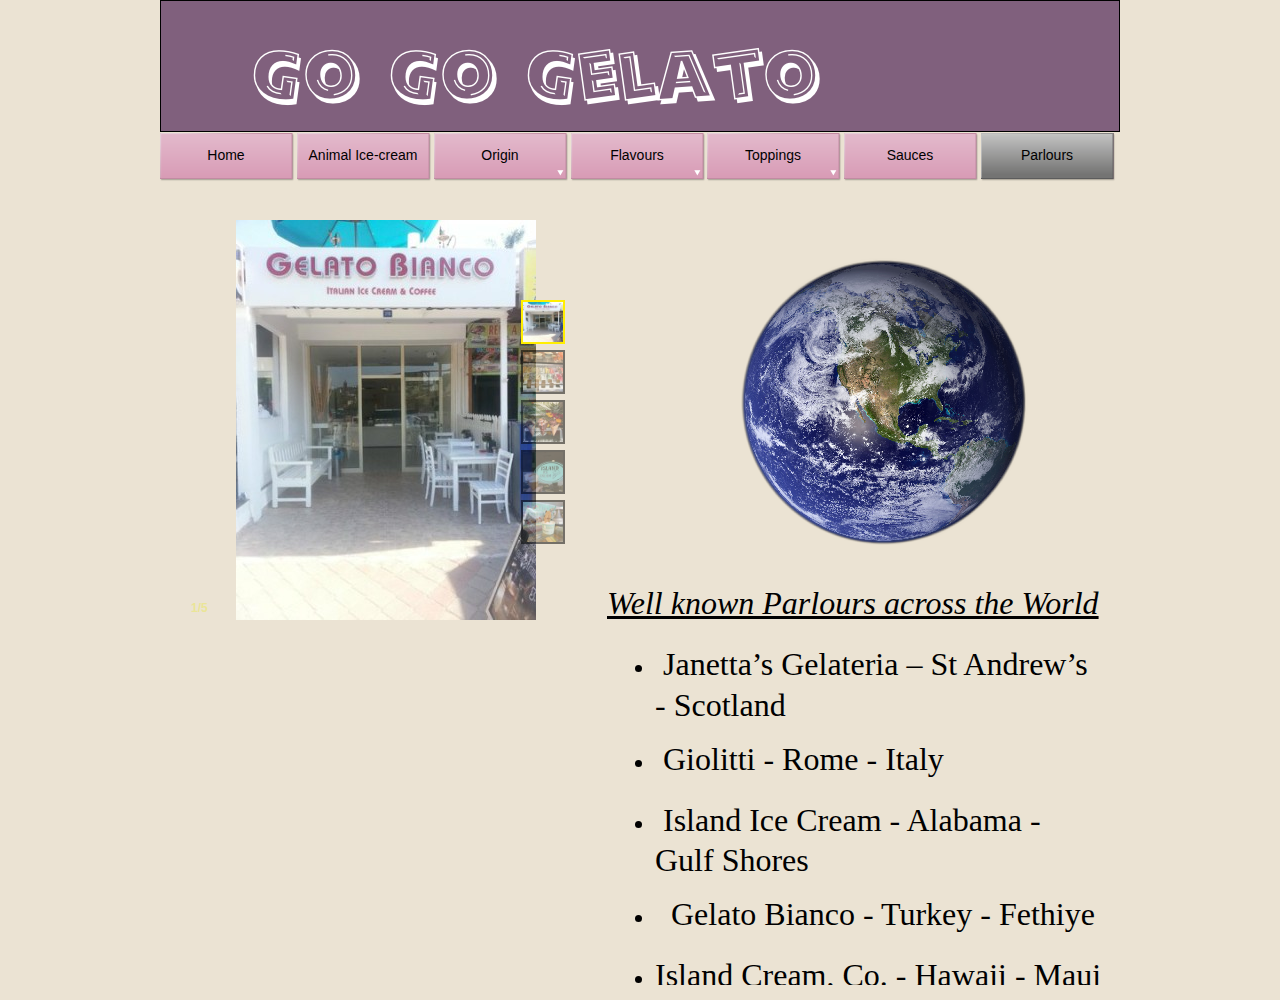
<file: parlours.html>
﻿<!DOCTYPE HTML PUBLIC "-//W3C//DTD HTML 4.01 Transitional//EN" "http://www.w3.org/TR/html4/loose.dtd">
<html lang="en">
<head>
<meta http-equiv="Content-Type" content="text/html; charset=UTF-8">
<title>Parlours</title>
<meta name="Generator" content="Serif WebPlus X6">
<meta name="viewport" content="width=960">
<script type="text/javascript" src="wpscripts/jquery.js"></script>
<script type="text/javascript" src="wpscripts/jquery.timers.js"></script>
<script type="text/javascript" src="wpscripts/jquery.wpgallery.js"></script>

<script type="text/javascript">
var nImgNum_pg_3 = 0;
wp_imgArray_pg_3 = new Array();
wp_imgArray_pg_3[nImgNum_pg_3++] = new wp_galleryimage("wpimages/1b419b5debf.jpg", 300, 400, "wpimages/1b419b5debft.jpg", "");
wp_imgArray_pg_3[nImgNum_pg_3++] = new wp_galleryimage("wpimages/5e70c94988fd.jpg", 399, 264, "wpimages/5e70c94988fdt.jpg", "");
wp_imgArray_pg_3[nImgNum_pg_3++] = new wp_galleryimage("wpimages/c7c293b428ee.jpg", 266, 400, "wpimages/c7c293b428eet.jpg", "");
wp_imgArray_pg_3[nImgNum_pg_3++] = new wp_galleryimage("wpimages/57c53380b68e.jpg", 266, 400, "wpimages/57c53380b68et.jpg", "");
wp_imgArray_pg_3[nImgNum_pg_3++] = new wp_galleryimage("wpimages/23e15e501287.jpg", 399, 299, "wpimages/23e15e501287t.jpg", "");
</script>
<style type="text/css">
body{margin:0;padding:0;}
*{filter:inherit;}
.Body-P
{
    margin:0.0px 0.0px 12.0px 0.0px; padding-left:48.0px;
    font-family:"Annie BTN", cursive; font-size:22.0px; line-height:1.53em;text-align:left; font-weight:400;
}
.Body-P-P0
{
    margin:0.0px 0.0px 12.0px 0.0px; list-style-type: disc;
    text-align:left; font-weight:400;
}
.Body-C
{
    font-family:"Annie BTN", cursive; font-style:italic; text-decoration:underline; font-size:32.0px; line-height:1.53em;
}
.Body-C-C0
{
    font-family:"Annie BTN", cursive; font-size:32.0px; line-height:1.53em;
}
.Body-C-C1
{
    font-family:"Verdana", sans-serif; font-size:16.0px; line-height:1.13em;
}
.Button1,.Button1:link,.Button1:visited{background-image:url('wpimages/wp517de33b_06.png');background-position:0px 0px;text-decoration:none;display:block;position:absolute;}
.Button1:focus{outline-style:none;}
.Button1:hover{background-position:0px -100px;}
.Button1:active{background-position:0px -50px;}
.Button1 span,.Button1:link span,.Button1:visited span{color:#000000;font-family:Arial,sans-serif;font-weight:normal;text-decoration:none;text-align:center;text-transform:none;font-style:normal;left:2px;top:14px;width:128px;height:18px;font-size:14px;display:block;position:absolute;cursor:pointer;}
.Button2,.Button2:link,.Button2:visited{background-image:url('wpimages/wp24f880cd_06.png');background-position:0px 0px;text-decoration:none;display:block;position:absolute;}
.Button2:focus{outline-style:none;}
.Button2:hover{background-position:0px -100px;}
.Button2:active{background-position:0px -50px;}
.Button2 span,.Button2:link span,.Button2:visited span{color:#000000;font-family:Arial,sans-serif;font-weight:normal;text-decoration:none;text-align:center;text-transform:none;font-style:normal;left:2px;top:14px;width:128px;height:18px;font-size:14px;display:block;position:absolute;cursor:pointer;}
.Button3,.Button3:link,.Button3:visited{background-image:url('wpimages/wp26c347eb_06.png');background-position:0px 0px;text-decoration:none;display:block;position:absolute;}
.Button3:focus{outline-style:none;}
.Button3:hover{background-position:0px -100px;}
.Button3:active{background-position:0px -50px;}
.Button3 span,.Button3:link span,.Button3:visited span{color:#000000;font-family:Arial,sans-serif;font-weight:normal;text-decoration:none;text-align:center;text-transform:none;font-style:normal;left:2px;top:14px;width:128px;height:18px;font-size:14px;display:block;position:absolute;cursor:pointer;}
.Button4,.Button4:link,.Button4:visited{background-image:url('wpimages/wp24f880cd_06.png');background-position:0px -50px;text-decoration:none;display:block;position:absolute;}
.Button4:focus{outline-style:none;}
.Button4:hover{background-position:0px -100px;}
.Button4 span,.Button4:link span,.Button4:visited span{color:#000000;font-family:Arial,sans-serif;font-weight:normal;text-decoration:none;text-align:center;text-transform:none;font-style:normal;left:2px;top:14px;width:128px;height:18px;font-size:14px;display:block;position:absolute;cursor:pointer;}
.Button5,.Button5:link,.Button5:visited{background-image:url('wpimages/wp6a78f80c_06.png');background-position:0px 0px;text-decoration:none;display:block;position:absolute;}
.Button5:focus{outline-style:none;}
.Button5:hover{background-position:0px -100px;}
.Button5:active{background-position:0px -50px;}
.Button5 span,.Button5:link span,.Button5:visited span{color:#000000;font-family:Arial,sans-serif;font-weight:normal;text-decoration:none;text-align:center;text-transform:none;font-style:normal;left:2px;top:14px;width:110px;height:18px;font-size:14px;display:block;position:absolute;cursor:pointer;}
.Button6,.Button6:link,.Button6:visited{background-image:url('wpimages/wp986357e3_06.png');background-position:0px 0px;text-decoration:none;display:block;position:absolute;}
.Button6:focus{outline-style:none;}
.Button6:hover{background-position:0px -100px;}
.Button6:active{background-position:0px -50px;}
.Button6 span,.Button6:link span,.Button6:visited span{color:#000000;font-family:Arial,sans-serif;font-weight:normal;text-decoration:none;text-align:center;text-transform:none;font-style:normal;left:2px;top:14px;width:108px;height:18px;font-size:14px;display:block;position:absolute;cursor:pointer;}
</style>
<link rel="stylesheet" href="wpscripts/wpstyles.css" type="text/css">
<script type="text/javascript">
$(document).ready(function() {

$('#wp_gallery_pg_3').wpgallery({
	imageArray: wp_imgArray_pg_3,
	nTotalImages: nImgNum_pg_3,
	nGalleryLeft: 26,
	nGalleryTop: 220,
	nGalleryWidth: 400,
	nGalleryHeight: 400,
	nImageDivLeft: 0,
	nImageDivTop: 0,
	nImageDivWidth: 399,
	nImageDivHeight: 400,
	nControlBarStyle: 2,
	nControlBarExternalTop: 10,
	bNavBarOnTop: false,
	bShowNavBar: false,
	nNavBarAlignment: 1,
	strNavBarColour: 'none',
	nNavBarOpacity: 1.0,
	nNavBarIconWidth: 24,
	nNavBarIconHeight: 24,
	bShowCaption: true,
	bCaptionCount: true,
	strCaptionColour: 'none',
	nCaptionOpacity: 1.0,
	strCaptionTextColour: '#eae597',
	nCaptionFontSize: 12,
	strCaptionFontType: 'Arial,Times New Roman,_sans',
	strCaptionAlign: 'left',
	strCaptionFontWeight: 'bold',
	bShowThumbnails: true,
	nThumbStyle: 4,
	nThumbPosition: 1,
	nThumbLeft: 335,
	nThumbTop: 290,
	nThumbOpacity: 0.5,
	nTotalThumbs: 5,
	nThumbSize: 40,
	nThumbSpacing: 10,
	bThumbBorder: true,
	strThumbBorderColour: '#000000',
	strThumbBorderHoverColour: '#ffff8e',
	strThumbBorderActiveColour: '#ffee00',
	bShowThumbnailArrows: true,
	nThumbButtonSize: 24,
	nThumbButtonIndent: 5,
	nColBorderWidth: 2,
	nTransitionStyle: 5,
	nStaticTime: 2000,
	nTransitTime: 500,
	bAutoplay: false,
	loadingButtonSize: 38,
	bPageCentred: true,
	nPageWidth: 960,
	nZIndex: 100,
	loadingButtonSrc: 'wpimages/wpgallery_loading_0.gif',
	blankSrc: 'wpscripts/blank.gif',
	rewindButtonSrc: 'wpimages/wpgallery_rewind_5.png',
	prevButtonSrc: 'wpimages/wpgallery_previous_5.png',
	playButtonSrc: 'wpimages/wpgallery_play_5.png',
	pauseButtonSrc: 'wpimages/wpgallery_pause_5.png',
	nextButtonSrc: 'wpimages/wpgallery_next_5.png',
	forwardButtonSrc: 'wpimages/wpgallery_forward_5.png',
	thumbRewindButtonSrc: 'wpimages/wpgallery_up_5.png',
	thumbForwardButtonSrc: 'wpimages/wpgallery_down_5.png',
	rewindoverButtonSrc: 'wpimages/wpgallery_rewind_over_5.png',
	prevoverButtonSrc: 'wpimages/wpgallery_previous_over_5.png',
	playoverButtonSrc: 'wpimages/wpgallery_play_over_5.png',
	pauseoverButtonSrc: 'wpimages/wpgallery_pause_over_5.png',
	nextoverButtonSrc: 'wpimages/wpgallery_next_over_5.png',
	forwardoverButtonSrc: 'wpimages/wpgallery_forward_over_5.png',
	thumboverRewindButtonSrc: 'wpimages/wpgallery_up_over_5.png',
	thumboverForwardButtonSrc: 'wpimages/wpgallery_down_over_5.png',
	strRewindToolTip: 'Reverse',
	strPreviousToolTip: 'Previous',
	strPlayToolTip: 'Play',
	strPauseToolTip: 'Pause',
	strNextToolTip: 'Next',
	strForwardToolTip: 'Forward',
	strThumbRewindToolTip: 'Reverse',
	strThumbForwardToolTip: 'Forward'
});
})
</script>

</head>

<body text="#000000" style="background:#ebe3d3; height:1000px;">
<div style="background-color:transparent;margin-left:auto;margin-right:auto;position:relative;width:960px;height:1000px;">
<div style="position:absolute;left:0px;top:132px;width:960px;height:73px;">
    <a href="index.html" id="nav_1_B1" class="Button1" style="display:block;position:absolute;left:0px;top:1px;width:137px;height:50px;"><span>Home</span></a>
    <a href="animalicecream.html" id="nav_1_B2" class="Button2" style="display:block;position:absolute;left:137px;top:1px;width:137px;height:50px;"><span>Animal&nbsp;Ice-cream</span></a>
    <a href="origin.html" id="nav_1_B3" class="Button3" style="display:block;position:absolute;left:274px;top:1px;width:137px;height:50px;"><span>Origin</span></a>
    <a href="flavours.html" id="nav_1_B4" class="Button3" style="display:block;position:absolute;left:411px;top:1px;width:137px;height:50px;"><span>Flavours</span></a>
    <a href="toppings.html" id="nav_1_B5" class="Button3" style="display:block;position:absolute;left:547px;top:1px;width:137px;height:50px;"><span>Toppings</span></a>
    <a href="sauces.html" id="nav_1_B6" class="Button2" style="display:block;position:absolute;left:684px;top:1px;width:137px;height:50px;"><span>Sauces</span></a>
    <a href="parlours.html" id="nav_1_B7" class="Button4" style="display:block;position:absolute;left:821px;top:1px;width:137px;height:50px;"><span>Parlours</span></a>
</div>
<img src="wpimages/wp39a2953e_06.png" border="0" width="960" height="132" title="" alt="Go Go Gelato&#10;" style="position:absolute;left:0px;top:0px;">
<div style="position:absolute;left:447px;top:579px;width:496px;height:406px;overflow:hidden;padding:0px 1px 0px 0px;">
<p class="Wp-Body-P"><span class="Body-C">Well known Parlours across the World </span></p>
<ul class="Body-P">
    <li class="Body-P-P0"><span class="Body-C-C0">&nbsp;Janetta’s Gelateria – St Andrew’s -<wbr> Scotland </span></li><li class="Body-P-P0"><span class="Body-C-C0">&nbsp;Giolitti -<wbr> Rome -<wbr> Italy </span></li><li class="Body-P-P0"><span class="Body-C-C0">&nbsp;Island Ice Cream -<wbr> Alabama -<wbr> Gulf Shores</span></li><li class="Body-P-P0"><span class="Body-C-C0">&nbsp;&nbsp;Gelato Bianco -<wbr> Turkey -<wbr> Fethiye</span></li><li class="Body-P-P0"><span class="Body-C-C0">Island Cream, Co. -<wbr> Hawaii -<wbr> Maui</span></li></ul>
<p class="Wp-Body-P"><span class="Body-C-C1"><br></span></p>
</div>
<img src="wpimages/wp70a99f1b_06.png" border="0" width="319" height="319" alt="" style="position:absolute;left:565px;top:242px;">
<div id="wp_gallery_pg_3" style="position:absolute; left:26px; top:220px; width:400px; height:400px; overflow:hidden;"></div>

<div id="nav_1_B3M" style="position:absolute;visibility:hidden;width:118px;height:50px;">
<a href="originofcones.html" id="nav_1_B3M_L1" class="Button5" style="display:block;position:absolute;left:0px;top:0px;width:118px;height:50px;"><span>Origin&nbsp;of&nbsp;Cones</span></a>
</div>
<div id="nav_1_B4M" style="position:absolute;visibility:hidden;width:116px;height:50px;">
<a href="recipes.html" id="nav_1_B4M_L1" class="Button6" style="display:block;position:absolute;left:0px;top:0px;width:116px;height:50px;"><span>Recipes</span></a>
</div>
<div id="nav_1_B5M" style="position:absolute;visibility:hidden;width:116px;height:250px;">
<a href="sprinkles.html" id="nav_1_B5M_L1" class="Button6" style="display:block;position:absolute;left:0px;top:0px;width:116px;height:50px;"><span>Sprinkles</span></a>
<a href="fudge.html" id="nav_1_B5M_L2" class="Button6" style="display:block;position:absolute;left:0px;top:50px;width:116px;height:50px;"><span>Fudge</span></a>
<a href="flakes.html" id="nav_1_B5M_L3" class="Button6" style="display:block;position:absolute;left:0px;top:100px;width:116px;height:50px;"><span>Flakes</span></a>
<a href="sherbet.html" id="nav_1_B5M_L4" class="Button6" style="display:block;position:absolute;left:0px;top:150px;width:116px;height:50px;"><span>Sherbet</span></a>
<a href="marshmallows.html" id="nav_1_B5M_L5" class="Button6" style="display:block;position:absolute;left:0px;top:200px;width:116px;height:50px;"><span>Marshmallows</span></a>
</div>
<script type="text/javascript" src="wpscripts/jsMenu.js"></script>
<script type="text/javascript">
wpmenustack.setRollovers([['nav_1_B1',''],['nav_1_B2',''],['nav_1_B3','nav_1_B3M',{"m_vertical":true}],['nav_1_B4','nav_1_B4M',{"m_vertical":true}],['nav_1_B5','nav_1_B5M',{"m_vertical":true}],['nav_1_B6',''],['nav_1_B7','']]);
wpmenustack.setMenus(['nav_1_B3M','nav_1_B4M','nav_1_B5M'],null);
</script>
</div>
</body>
</html>
</file>
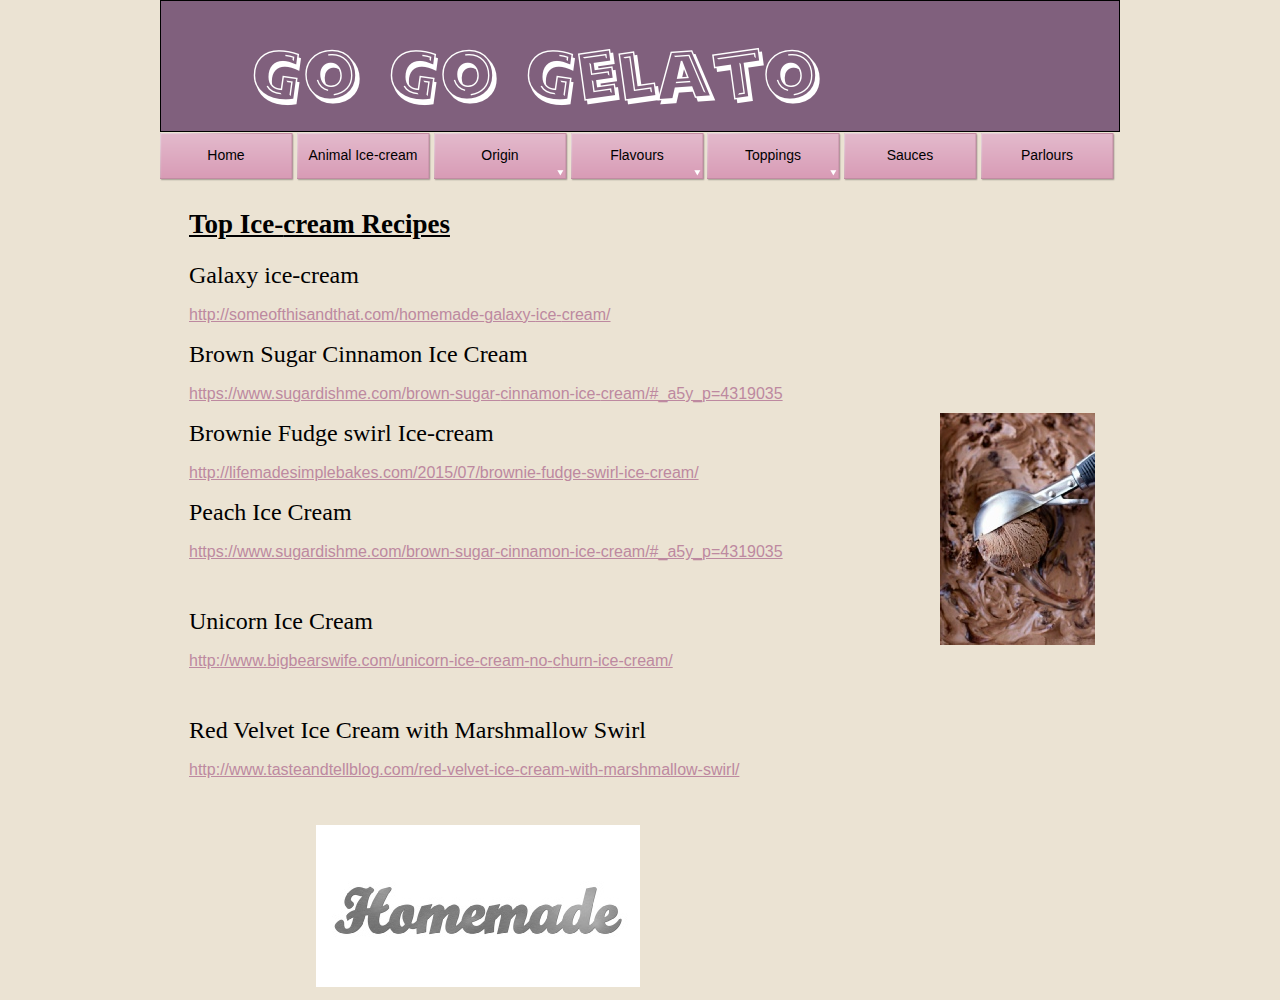
<file: recipes.html>
﻿<!DOCTYPE HTML PUBLIC "-//W3C//DTD HTML 4.01 Transitional//EN" "http://www.w3.org/TR/html4/loose.dtd">
<html lang="en">
<head>
<meta http-equiv="Content-Type" content="text/html; charset=UTF-8">
<title>Recipes</title>
<meta name="Generator" content="Serif WebPlus X6">
<meta name="viewport" content="width=960">
<style type="text/css">
body{margin:0;padding:0;}
*{filter:inherit;}
.Body-C
{
    font-family:"Annie BTN", cursive; font-weight:700; text-decoration:underline; font-size:27.0px; line-height:1.52em;
}
.Body-C-C0
{
    font-family:"Annie BTN", cursive; font-size:24.0px; line-height:1.54em;
}
.Body-C-C1
{
    font-family:"Verdana", sans-serif; font-size:16.0px; line-height:1.13em;
}
.Button1,.Button1:link,.Button1:visited{background-image:url('wpimages/wp517de33b_06.png');background-position:0px 0px;text-decoration:none;display:block;position:absolute;}
.Button1:focus{outline-style:none;}
.Button1:hover{background-position:0px -100px;}
.Button1:active{background-position:0px -50px;}
.Button1 span,.Button1:link span,.Button1:visited span{color:#000000;font-family:Arial,sans-serif;font-weight:normal;text-decoration:none;text-align:center;text-transform:none;font-style:normal;left:2px;top:14px;width:128px;height:18px;font-size:14px;display:block;position:absolute;cursor:pointer;}
.Button2,.Button2:link,.Button2:visited{background-image:url('wpimages/wp24f880cd_06.png');background-position:0px 0px;text-decoration:none;display:block;position:absolute;}
.Button2:focus{outline-style:none;}
.Button2:hover{background-position:0px -100px;}
.Button2:active{background-position:0px -50px;}
.Button2 span,.Button2:link span,.Button2:visited span{color:#000000;font-family:Arial,sans-serif;font-weight:normal;text-decoration:none;text-align:center;text-transform:none;font-style:normal;left:2px;top:14px;width:128px;height:18px;font-size:14px;display:block;position:absolute;cursor:pointer;}
.Button3,.Button3:link,.Button3:visited{background-image:url('wpimages/wp26c347eb_06.png');background-position:0px 0px;text-decoration:none;display:block;position:absolute;}
.Button3:focus{outline-style:none;}
.Button3:hover{background-position:0px -100px;}
.Button3:active{background-position:0px -50px;}
.Button3 span,.Button3:link span,.Button3:visited span{color:#000000;font-family:Arial,sans-serif;font-weight:normal;text-decoration:none;text-align:center;text-transform:none;font-style:normal;left:2px;top:14px;width:128px;height:18px;font-size:14px;display:block;position:absolute;cursor:pointer;}
.Button4,.Button4:link,.Button4:visited{background-image:url('wpimages/wp6a78f80c_06.png');background-position:0px 0px;text-decoration:none;display:block;position:absolute;}
.Button4:focus{outline-style:none;}
.Button4:hover{background-position:0px -100px;}
.Button4:active{background-position:0px -50px;}
.Button4 span,.Button4:link span,.Button4:visited span{color:#000000;font-family:Arial,sans-serif;font-weight:normal;text-decoration:none;text-align:center;text-transform:none;font-style:normal;left:2px;top:14px;width:110px;height:18px;font-size:14px;display:block;position:absolute;cursor:pointer;}
.Button5,.Button5:link,.Button5:visited{background-image:url('wpimages/wp986357e3_06.png');background-position:0px -50px;text-decoration:none;display:block;position:absolute;}
.Button5:focus{outline-style:none;}
.Button5:hover{background-position:0px -100px;}
.Button5 span,.Button5:link span,.Button5:visited span{color:#000000;font-family:Arial,sans-serif;font-weight:normal;text-decoration:none;text-align:center;text-transform:none;font-style:normal;left:2px;top:14px;width:108px;height:18px;font-size:14px;display:block;position:absolute;cursor:pointer;}
.Button6,.Button6:link,.Button6:visited{background-image:url('wpimages/wp986357e3_06.png');background-position:0px 0px;text-decoration:none;display:block;position:absolute;}
.Button6:focus{outline-style:none;}
.Button6:hover{background-position:0px -100px;}
.Button6:active{background-position:0px -50px;}
.Button6 span,.Button6:link span,.Button6:visited span{color:#000000;font-family:Arial,sans-serif;font-weight:normal;text-decoration:none;text-align:center;text-transform:none;font-style:normal;left:2px;top:14px;width:108px;height:18px;font-size:14px;display:block;position:absolute;cursor:pointer;}
</style>
<link rel="stylesheet" href="wpscripts/wpstyles.css" type="text/css"></head>

<body text="#000000" style="background:#ebe3d3; height:1000px;">
<div style="background-color:transparent;margin-left:auto;margin-right:auto;position:relative;width:960px;height:1000px;">
<div style="position:absolute;left:0px;top:132px;width:960px;height:73px;">
    <a href="index.html" id="nav_1_B1" class="Button1" style="display:block;position:absolute;left:0px;top:1px;width:137px;height:50px;"><span>Home</span></a>
    <a href="animalicecream.html" id="nav_1_B2" class="Button2" style="display:block;position:absolute;left:137px;top:1px;width:137px;height:50px;"><span>Animal&nbsp;Ice-cream</span></a>
    <a href="origin.html" id="nav_1_B3" class="Button3" style="display:block;position:absolute;left:274px;top:1px;width:137px;height:50px;"><span>Origin</span></a>
    <a href="flavours.html" id="nav_1_B4" class="Button3" style="display:block;position:absolute;left:411px;top:1px;width:137px;height:50px;"><span>Flavours</span></a>
    <a href="toppings.html" id="nav_1_B5" class="Button3" style="display:block;position:absolute;left:547px;top:1px;width:137px;height:50px;"><span>Toppings</span></a>
    <a href="sauces.html" id="nav_1_B6" class="Button2" style="display:block;position:absolute;left:684px;top:1px;width:137px;height:50px;"><span>Sauces</span></a>
    <a href="parlours.html" id="nav_1_B7" class="Button2" style="display:block;position:absolute;left:821px;top:1px;width:137px;height:50px;"><span>Parlours</span></a>
</div>
<img src="wpimages/wp39a2953e_06.png" border="0" width="960" height="132" title="" alt="Go Go Gelato&#10;" style="position:absolute;left:0px;top:0px;">
<div style="position:absolute;left:29px;top:204px;width:727px;height:610px;overflow:hidden;">
<p class="Wp-Body-P"><span class="Body-C">Top Ice-<wbr>cream Recipes</span></p>
<p class="Wp-Body-P"><span class="Body-C-C0">Galaxy ice-<wbr>cream </span></p>
<p class="Wp-Body-P"><span class="Body-C-C1"><a href="http://someofthisandthat.com/homemade-galaxy-ice-cream/" style="text-decoration:underline;">http://someofthisandthat.com/homemade-<wbr>galaxy-<wbr>ice-<wbr>cream/</a></span></p>
<p class="Wp-Body-P"><span class="Body-C-C0">Brown Sugar Cinnamon Ice Cream </span></p>
<p class="Wp-Body-P"><span class="Body-C-C1"><a href="https://www.sugardishme.com/brown-sugar-cinnamon-ice-cream/#_a5y_p=4319035" style="text-decoration:underline;">https://www.sugardishme.com/brown-<wbr>sugar-<wbr>cinnamon-<wbr>ice-<wbr>cream/#_a5y_p=4319035</a></span></p>
<p class="Wp-Body-P"><span class="Body-C-C0">Brownie Fudge swirl Ice-<wbr>cream</span></p>
<p class="Wp-Body-P"><span class="Body-C-C1"><a href="http://lifemadesimplebakes.com/2015/07/brownie-fudge-swirl-ice-cream/" style="text-decoration:underline;">http://lifemadesimplebakes.com/2015/07/brownie-<wbr>fudge-<wbr>swirl-<wbr>ice-<wbr>cream/</a></span></p>
<p class="Wp-Body-P"><span class="Body-C-C0">Peach Ice Cream </span></p>
<p class="Wp-Body-P"><span class="Body-C-C1"><a href="https://www.sugardishme.com/brown-sugar-cinnamon-ice-cream/#_a5y_p=4319035" style="text-decoration:underline;">https://www.sugardishme.com/brown-<wbr>sugar-<wbr>cinnamon-<wbr>ice-<wbr>cream/#_a5y_p=4319035</a></span></p>
<p class="Wp-Body-P"><span class="Body-C-C1"><br></span></p>
<p class="Wp-Body-P"><span class="Body-C-C0">Unicorn Ice Cream</span></p>
<p class="Wp-Body-P"><span class="Body-C-C1"><a href="http://www.bigbearswife.com/unicorn-ice-cream-no-churn-ice-cream/" style="text-decoration:underline;">http://www.bigbearswife.com/unicorn-<wbr>ice-<wbr>cream-<wbr>no-<wbr>churn-<wbr>ice-<wbr>cream/ </a></span></p>
<p class="Wp-Body-P"><span class="Body-C-C1"><br></span></p>
<p class="Wp-Body-P"><span class="Body-C-C0">Red Velvet Ice Cream with Marshmallow Swirl</span></p>
<p class="Wp-Body-P"><span class="Body-C-C1"><a href="http://www.tasteandtellblog.com/red-velvet-ice-cream-with-marshmallow-swirl/ " style="text-decoration:underline;">http://www.tasteandtellblog.com/red-<wbr>velvet-<wbr>ice-<wbr>cream-<wbr>with-<wbr>marshmallow-<wbr>swirl/ </a></span></p>
<p class="Wp-Body-P"><span class="Body-C-C1"><br></span></p>
<p class="Wp-Body-P"><span class="Body-C-C1"><br></span></p>
<p class="Wp-Body-P"><span class="Body-C-C1"><br></span></p>
<p class="Wp-Body-P"><span class="Body-C-C1"><br></span></p>
<p class="Wp-Body-P"><span class="Body-C-C1"><a href="http://www.tasteandtellblog.com/red-velvet-ice-cream-with-marshmallow-swirl/" style="text-decoration:underline;"><br></a></span></p>
<p class="Wp-Body-P"><span class="Body-C-C1"><a href="http://www.tasteandtellblog.com/red-velvet-ice-cream-with-marshmallow-swirl/" style="text-decoration:underline;"><br></a></span></p>
<p class="Wp-Body-P"><span class="Body-C-C1"><a href="http://www.tasteandtellblog.com/red-velvet-ice-cream-with-marshmallow-swirl/" style="text-decoration:underline;"><br></a></span></p>
<p class="Wp-Body-P"><span class="Body-C-C1"><a href="http://www.tasteandtellblog.com/red-velvet-ice-cream-with-marshmallow-swirl/" style="text-decoration:underline;"><br></a></span></p>
</div>
<img src="wpimages/wp75405ab1_05_06.jpg" border="0" width="155" height="232" alt="" style="position:absolute;left:780px;top:413px;">
<img src="wpimages/wpafffa74a_05_06.jpg" border="0" width="324" height="162" alt="" style="position:absolute;left:156px;top:825px;">

<div id="nav_1_B3M" style="position:absolute;visibility:hidden;width:118px;height:50px;">
<a href="originofcones.html" id="nav_1_B3M_L1" class="Button4" style="display:block;position:absolute;left:0px;top:0px;width:118px;height:50px;"><span>Origin&nbsp;of&nbsp;Cones</span></a>
</div>
<div id="nav_1_B4M" style="position:absolute;visibility:hidden;width:116px;height:50px;">
<a href="recipes.html" id="nav_1_B4M_L1" class="Button5" style="display:block;position:absolute;left:0px;top:0px;width:116px;height:50px;"><span>Recipes</span></a>
</div>
<div id="nav_1_B5M" style="position:absolute;visibility:hidden;width:116px;height:250px;">
<a href="sprinkles.html" id="nav_1_B5M_L1" class="Button6" style="display:block;position:absolute;left:0px;top:0px;width:116px;height:50px;"><span>Sprinkles</span></a>
<a href="fudge.html" id="nav_1_B5M_L2" class="Button6" style="display:block;position:absolute;left:0px;top:50px;width:116px;height:50px;"><span>Fudge</span></a>
<a href="flakes.html" id="nav_1_B5M_L3" class="Button6" style="display:block;position:absolute;left:0px;top:100px;width:116px;height:50px;"><span>Flakes</span></a>
<a href="sherbet.html" id="nav_1_B5M_L4" class="Button6" style="display:block;position:absolute;left:0px;top:150px;width:116px;height:50px;"><span>Sherbet</span></a>
<a href="marshmallows.html" id="nav_1_B5M_L5" class="Button6" style="display:block;position:absolute;left:0px;top:200px;width:116px;height:50px;"><span>Marshmallows</span></a>
</div>
<script type="text/javascript" src="wpscripts/jsMenu.js"></script>
<script type="text/javascript">
wpmenustack.setCurrent(['nav_1_B4M_L1']);
wpmenustack.setRollovers([['nav_1_B1',''],['nav_1_B2',''],['nav_1_B3','nav_1_B3M',{"m_vertical":true}],['nav_1_B4','nav_1_B4M',{"m_vertical":true}],['nav_1_B5','nav_1_B5M',{"m_vertical":true}],['nav_1_B6',''],['nav_1_B7','']]);
wpmenustack.setMenus(['nav_1_B3M','nav_1_B4M','nav_1_B5M'],null);
</script>
</div>
</body>
</html>
</file>
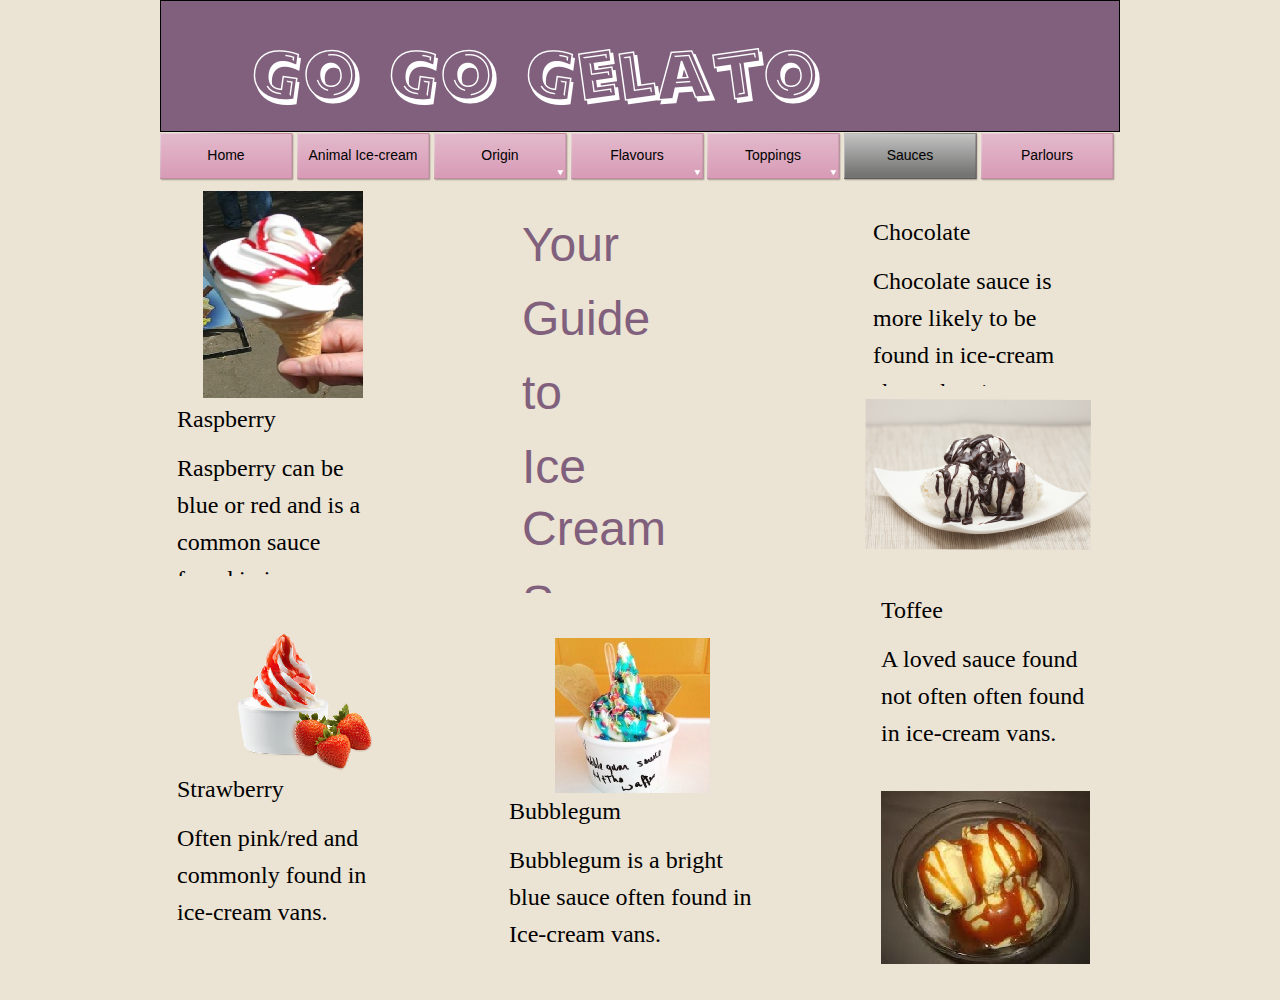
<file: sauces.html>
﻿<!DOCTYPE HTML PUBLIC "-//W3C//DTD HTML 4.01 Transitional//EN" "http://www.w3.org/TR/html4/loose.dtd">
<html lang="en">
<head>
<meta http-equiv="Content-Type" content="text/html; charset=UTF-8">
<title>Sauces</title>
<meta name="Generator" content="Serif WebPlus X6">
<meta name="viewport" content="width=960">
<style type="text/css">
body{margin:0;padding:0;}
*{filter:inherit;}
.Body-C
{
    font-family:"Annie BTN", cursive; font-size:24.0px; line-height:1.54em;
}
.Body-C-C0
{
    font-family:"Verdana", sans-serif; font-size:16.0px; line-height:1.13em;
}
.Body-C-C1
{
    font-family:"Apple Boy BTN", sans-serif; color:#80607d; font-size:48.0px; line-height:1.29em;
}
.Button1,.Button1:link,.Button1:visited{background-image:url('wpimages/wp517de33b_06.png');background-position:0px 0px;text-decoration:none;display:block;position:absolute;}
.Button1:focus{outline-style:none;}
.Button1:hover{background-position:0px -100px;}
.Button1:active{background-position:0px -50px;}
.Button1 span,.Button1:link span,.Button1:visited span{color:#000000;font-family:Arial,sans-serif;font-weight:normal;text-decoration:none;text-align:center;text-transform:none;font-style:normal;left:2px;top:14px;width:128px;height:18px;font-size:14px;display:block;position:absolute;cursor:pointer;}
.Button2,.Button2:link,.Button2:visited{background-image:url('wpimages/wp24f880cd_06.png');background-position:0px 0px;text-decoration:none;display:block;position:absolute;}
.Button2:focus{outline-style:none;}
.Button2:hover{background-position:0px -100px;}
.Button2:active{background-position:0px -50px;}
.Button2 span,.Button2:link span,.Button2:visited span{color:#000000;font-family:Arial,sans-serif;font-weight:normal;text-decoration:none;text-align:center;text-transform:none;font-style:normal;left:2px;top:14px;width:128px;height:18px;font-size:14px;display:block;position:absolute;cursor:pointer;}
.Button3,.Button3:link,.Button3:visited{background-image:url('wpimages/wp26c347eb_06.png');background-position:0px 0px;text-decoration:none;display:block;position:absolute;}
.Button3:focus{outline-style:none;}
.Button3:hover{background-position:0px -100px;}
.Button3:active{background-position:0px -50px;}
.Button3 span,.Button3:link span,.Button3:visited span{color:#000000;font-family:Arial,sans-serif;font-weight:normal;text-decoration:none;text-align:center;text-transform:none;font-style:normal;left:2px;top:14px;width:128px;height:18px;font-size:14px;display:block;position:absolute;cursor:pointer;}
.Button4,.Button4:link,.Button4:visited{background-image:url('wpimages/wp24f880cd_06.png');background-position:0px -50px;text-decoration:none;display:block;position:absolute;}
.Button4:focus{outline-style:none;}
.Button4:hover{background-position:0px -100px;}
.Button4 span,.Button4:link span,.Button4:visited span{color:#000000;font-family:Arial,sans-serif;font-weight:normal;text-decoration:none;text-align:center;text-transform:none;font-style:normal;left:2px;top:14px;width:128px;height:18px;font-size:14px;display:block;position:absolute;cursor:pointer;}
.Button5,.Button5:link,.Button5:visited{background-image:url('wpimages/wp6a78f80c_06.png');background-position:0px 0px;text-decoration:none;display:block;position:absolute;}
.Button5:focus{outline-style:none;}
.Button5:hover{background-position:0px -100px;}
.Button5:active{background-position:0px -50px;}
.Button5 span,.Button5:link span,.Button5:visited span{color:#000000;font-family:Arial,sans-serif;font-weight:normal;text-decoration:none;text-align:center;text-transform:none;font-style:normal;left:2px;top:14px;width:110px;height:18px;font-size:14px;display:block;position:absolute;cursor:pointer;}
.Button6,.Button6:link,.Button6:visited{background-image:url('wpimages/wp986357e3_06.png');background-position:0px 0px;text-decoration:none;display:block;position:absolute;}
.Button6:focus{outline-style:none;}
.Button6:hover{background-position:0px -100px;}
.Button6:active{background-position:0px -50px;}
.Button6 span,.Button6:link span,.Button6:visited span{color:#000000;font-family:Arial,sans-serif;font-weight:normal;text-decoration:none;text-align:center;text-transform:none;font-style:normal;left:2px;top:14px;width:108px;height:18px;font-size:14px;display:block;position:absolute;cursor:pointer;}
</style>
<link rel="stylesheet" href="wpscripts/wpstyles.css" type="text/css"></head>

<body text="#000000" style="background:#ebe3d3; height:1000px;">
<div style="background-color:transparent;margin-left:auto;margin-right:auto;position:relative;width:960px;height:1000px;">
<div style="position:absolute;left:0px;top:132px;width:960px;height:73px;">
    <a href="index.html" id="nav_1_B1" class="Button1" style="display:block;position:absolute;left:0px;top:1px;width:137px;height:50px;"><span>Home</span></a>
    <a href="animalicecream.html" id="nav_1_B2" class="Button2" style="display:block;position:absolute;left:137px;top:1px;width:137px;height:50px;"><span>Animal&nbsp;Ice-cream</span></a>
    <a href="origin.html" id="nav_1_B3" class="Button3" style="display:block;position:absolute;left:274px;top:1px;width:137px;height:50px;"><span>Origin</span></a>
    <a href="flavours.html" id="nav_1_B4" class="Button3" style="display:block;position:absolute;left:411px;top:1px;width:137px;height:50px;"><span>Flavours</span></a>
    <a href="toppings.html" id="nav_1_B5" class="Button3" style="display:block;position:absolute;left:547px;top:1px;width:137px;height:50px;"><span>Toppings</span></a>
    <a href="sauces.html" id="nav_1_B6" class="Button4" style="display:block;position:absolute;left:684px;top:1px;width:137px;height:50px;"><span>Sauces</span></a>
    <a href="parlours.html" id="nav_1_B7" class="Button2" style="display:block;position:absolute;left:821px;top:1px;width:137px;height:50px;"><span>Parlours</span></a>
</div>
<img src="wpimages/wp39a2953e_06.png" border="0" width="960" height="132" title="" alt="Go Go Gelato&#10;" style="position:absolute;left:0px;top:0px;">
<div style="position:absolute;left:17px;top:401px;width:200px;height:175px;overflow:hidden;">
<p class="Wp-Body-P"><span class="Body-C">Raspberry</span></p>
<p class="Wp-Body-P"><span class="Body-C">Raspberry can be blue or red and is a common sauce found in ice-<wbr> cream vans.</span></p>
</div>
<div style="position:absolute;left:17px;top:771px;width:218px;height:187px;overflow:hidden;">
<p class="Wp-Body-P"><span class="Body-C">Strawberry</span></p>
<p class="Wp-Body-P"><span class="Body-C">Often pink/red and commonly found in ice-<wbr>cream vans.</span></p>
</div>
<div style="position:absolute;left:713px;top:214px;width:218px;height:172px;overflow:hidden;">
<p class="Wp-Body-P"><span class="Body-C">Chocolate</span></p>
<p class="Wp-Body-P"><span class="Body-C">Chocolate sauce is more likely to be found in ice-<wbr>cream shops than in vans</span><span class="Body-C-C0">. </span></p>
</div>
<div style="position:absolute;left:721px;top:592px;width:209px;height:178px;overflow:hidden;">
<p class="Wp-Body-P"><span class="Body-C">Toffee </span></p>
<p class="Wp-Body-P"><span class="Body-C">A loved sauce found not often often found in ice-<wbr>cream vans. </span></p>
</div>
<div style="position:absolute;left:362px;top:214px;width:221px;height:379px;overflow:hidden;">
<p class="Wp-Body-P"><span class="Body-C-C1">Your </span></p>
<p class="Wp-Body-P"><span class="Body-C-C1">Guide </span></p>
<p class="Wp-Body-P"><span class="Body-C-C1">to </span></p>
<p class="Wp-Body-P"><span class="Body-C-C1">Ice Cream </span></p>
<p class="Wp-Body-P"><span class="Body-C-C1">Sauces</span></p>
</div>
<div style="position:absolute;left:349px;top:793px;width:254px;height:181px;overflow:hidden;">
<p class="Wp-Body-P"><span class="Body-C">Bubblegum </span></p>
<p class="Wp-Body-P"><span class="Body-C">Bubblegum is a bright blue sauce often found in Ice-<wbr>cream vans.</span></p>
</div>
<img src="wpimages/wp6acb49d0_05_06.jpg" border="0" width="155" height="155" alt="" style="position:absolute;left:395px;top:638px;">
<img src="wpimages/wp8ebe2962_05_06.jpg" border="0" width="160" height="207" alt="" style="position:absolute;left:43px;top:191px;">
<img src="wpimages/wpe22f9715_06.png" border="0" width="238" height="140" alt="" style="position:absolute;left:7px;top:631px;">
<img src="wpimages/wp014af11e_05_06.jpg" border="0" width="209" height="173" alt="" style="position:absolute;left:721px;top:791px;">
<img src="wpimages/wp05a1eb0b_06.png" border="0" width="226" height="151" alt="" style="position:absolute;left:705px;top:399px;">

<div id="nav_1_B3M" style="position:absolute;visibility:hidden;width:118px;height:50px;">
<a href="originofcones.html" id="nav_1_B3M_L1" class="Button5" style="display:block;position:absolute;left:0px;top:0px;width:118px;height:50px;"><span>Origin&nbsp;of&nbsp;Cones</span></a>
</div>
<div id="nav_1_B4M" style="position:absolute;visibility:hidden;width:116px;height:50px;">
<a href="recipes.html" id="nav_1_B4M_L1" class="Button6" style="display:block;position:absolute;left:0px;top:0px;width:116px;height:50px;"><span>Recipes</span></a>
</div>
<div id="nav_1_B5M" style="position:absolute;visibility:hidden;width:116px;height:250px;">
<a href="sprinkles.html" id="nav_1_B5M_L1" class="Button6" style="display:block;position:absolute;left:0px;top:0px;width:116px;height:50px;"><span>Sprinkles</span></a>
<a href="fudge.html" id="nav_1_B5M_L2" class="Button6" style="display:block;position:absolute;left:0px;top:50px;width:116px;height:50px;"><span>Fudge</span></a>
<a href="flakes.html" id="nav_1_B5M_L3" class="Button6" style="display:block;position:absolute;left:0px;top:100px;width:116px;height:50px;"><span>Flakes</span></a>
<a href="sherbet.html" id="nav_1_B5M_L4" class="Button6" style="display:block;position:absolute;left:0px;top:150px;width:116px;height:50px;"><span>Sherbet</span></a>
<a href="marshmallows.html" id="nav_1_B5M_L5" class="Button6" style="display:block;position:absolute;left:0px;top:200px;width:116px;height:50px;"><span>Marshmallows</span></a>
</div>
<script type="text/javascript" src="wpscripts/jsMenu.js"></script>
<script type="text/javascript">
wpmenustack.setRollovers([['nav_1_B1',''],['nav_1_B2',''],['nav_1_B3','nav_1_B3M',{"m_vertical":true}],['nav_1_B4','nav_1_B4M',{"m_vertical":true}],['nav_1_B5','nav_1_B5M',{"m_vertical":true}],['nav_1_B6',''],['nav_1_B7','']]);
wpmenustack.setMenus(['nav_1_B3M','nav_1_B4M','nav_1_B5M'],null);
</script>
</div>
</body>
</html>
</file>
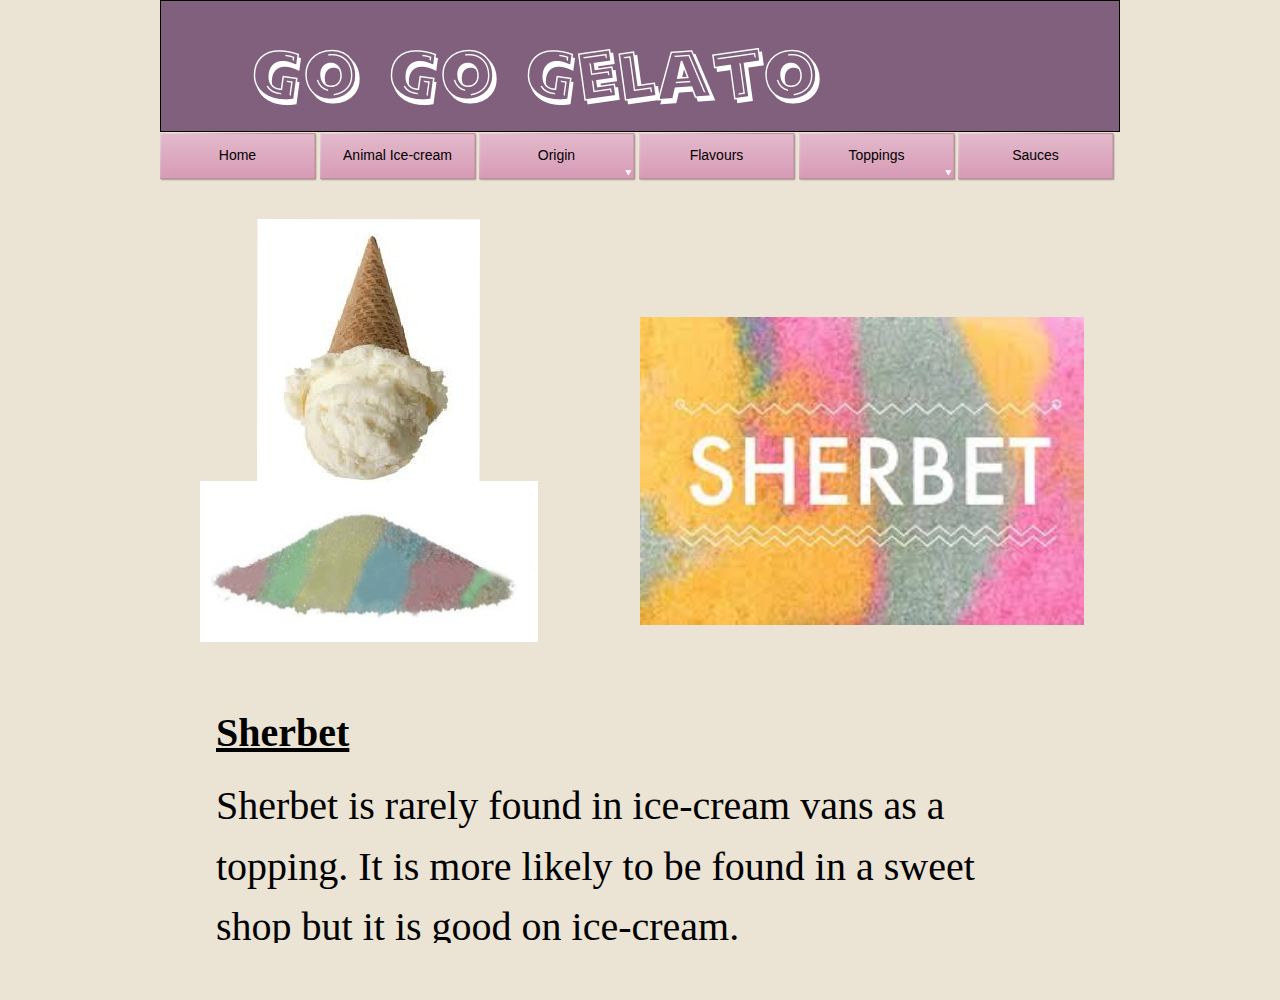
<file: sherbet.html>
﻿<!DOCTYPE HTML PUBLIC "-//W3C//DTD HTML 4.01 Transitional//EN" "http://www.w3.org/TR/html4/loose.dtd">
<html lang="en">
<head>
<meta http-equiv="Content-Type" content="text/html; charset=UTF-8">
<title>Sherbet</title>
<meta name="Generator" content="Serif WebPlus X6">
<meta name="viewport" content="width=960">
<style type="text/css">
body{margin:0;padding:0;}
*{filter:inherit;}
.Body-C
{
    font-family:"Annie BTN", cursive; font-weight:700; text-decoration:underline; font-size:40.0px; line-height:1.52em;
}
.Body-C-C0
{
    font-family:"Annie BTN", cursive; font-size:40.0px; line-height:1.52em;
}
.Button1,.Button1:link,.Button1:visited{background-image:url('wpimages/wp42ed6bc6_06.png');background-position:0px 0px;text-decoration:none;display:block;position:absolute;}
.Button1:focus{outline-style:none;}
.Button1:hover{background-position:0px -100px;}
.Button1:active{background-position:0px -50px;}
.Button1 span,.Button1:link span,.Button1:visited span{color:#000000;font-family:Arial,sans-serif;font-weight:normal;text-decoration:none;text-align:center;text-transform:none;font-style:normal;left:2px;top:14px;width:151px;height:18px;font-size:14px;display:block;position:absolute;cursor:pointer;}
.Button2,.Button2:link,.Button2:visited{background-image:url('wpimages/wp4578e216_06.png');background-position:0px 0px;text-decoration:none;display:block;position:absolute;}
.Button2:focus{outline-style:none;}
.Button2:hover{background-position:0px -100px;}
.Button2:active{background-position:0px -50px;}
.Button2 span,.Button2:link span,.Button2:visited span{color:#000000;font-family:Arial,sans-serif;font-weight:normal;text-decoration:none;text-align:center;text-transform:none;font-style:normal;left:2px;top:14px;width:151px;height:18px;font-size:14px;display:block;position:absolute;cursor:pointer;}
.Button3,.Button3:link,.Button3:visited{background-image:url('wpimages/wp6a78f80c_06.png');background-position:0px 0px;text-decoration:none;display:block;position:absolute;}
.Button3:focus{outline-style:none;}
.Button3:hover{background-position:0px -100px;}
.Button3:active{background-position:0px -50px;}
.Button3 span,.Button3:link span,.Button3:visited span{color:#000000;font-family:Arial,sans-serif;font-weight:normal;text-decoration:none;text-align:center;text-transform:none;font-style:normal;left:2px;top:14px;width:110px;height:18px;font-size:14px;display:block;position:absolute;cursor:pointer;}
.Button4,.Button4:link,.Button4:visited{background-image:url('wpimages/wp986357e3_06.png');background-position:0px 0px;text-decoration:none;display:block;position:absolute;}
.Button4:focus{outline-style:none;}
.Button4:hover{background-position:0px -100px;}
.Button4:active{background-position:0px -50px;}
.Button4 span,.Button4:link span,.Button4:visited span{color:#000000;font-family:Arial,sans-serif;font-weight:normal;text-decoration:none;text-align:center;text-transform:none;font-style:normal;left:2px;top:14px;width:108px;height:18px;font-size:14px;display:block;position:absolute;cursor:pointer;}
.Button5,.Button5:link,.Button5:visited{background-image:url('wpimages/wp986357e3_06.png');background-position:0px -50px;text-decoration:none;display:block;position:absolute;}
.Button5:focus{outline-style:none;}
.Button5:hover{background-position:0px -100px;}
.Button5 span,.Button5:link span,.Button5:visited span{color:#000000;font-family:Arial,sans-serif;font-weight:normal;text-decoration:none;text-align:center;text-transform:none;font-style:normal;left:2px;top:14px;width:108px;height:18px;font-size:14px;display:block;position:absolute;cursor:pointer;}
</style>
<link rel="stylesheet" href="wpscripts/wpstyles.css" type="text/css"></head>

<body text="#000000" style="background:#ebe3d3; height:1000px;">
<div style="background-color:transparent;margin-left:auto;margin-right:auto;position:relative;width:960px;height:1000px;">
<div style="position:absolute;left:0px;top:132px;width:960px;height:60px;">
    <a href="index.html" id="nav_1_B1" class="Button1" style="display:block;position:absolute;left:0px;top:1px;width:160px;height:50px;"><span>Home</span></a>
    <a href="animalicecream.html" id="nav_1_B2" class="Button1" style="display:block;position:absolute;left:160px;top:1px;width:160px;height:50px;"><span>Animal&nbsp;Ice-cream</span></a>
    <a href="origin.html" id="nav_1_B3" class="Button2" style="display:block;position:absolute;left:319px;top:1px;width:160px;height:50px;"><span>Origin</span></a>
    <a href="flavours.html" id="nav_1_B4" class="Button1" style="display:block;position:absolute;left:479px;top:1px;width:160px;height:50px;"><span>Flavours</span></a>
    <a href="toppings.html" id="nav_1_B5" class="Button2" style="display:block;position:absolute;left:639px;top:1px;width:160px;height:50px;"><span>Toppings</span></a>
    <a href="sauces.html" id="nav_1_B6" class="Button1" style="display:block;position:absolute;left:798px;top:1px;width:160px;height:50px;"><span>Sauces</span></a>
</div>
<img src="wpimages/wp39a2953e_06.png" border="0" width="960" height="132" title="" alt="Go Go Gelato&#10;" style="position:absolute;left:0px;top:0px;">
<div style="position:absolute;left:56px;top:703px;width:801px;height:240px;overflow:hidden;">
<p class="Wp-Body-P"><span class="Body-C">Sherbet </span></p>
<p class="Wp-Body-P"><span class="Body-C-C0">Sherbet is rarely found in ice-<wbr>cream vans as a topping. It is more likely to be found
    in a sweet shop but it is good on ice-<wbr>cream. </span></p>
</div>
<img src="wpimages/wpe281a2d0_05_06.jpg" border="0" width="338" height="161" alt="" style="position:absolute;left:40px;top:481px;">
<img src="wpimages/wp1c7fde35_05_06.jpg" border="0" width="444" height="308" alt="" style="position:absolute;left:480px;top:317px;">
<img src="wpimages/wp9a446631_06.png" border="0" width="223" height="281" alt="" style="position:absolute;left:97px;top:219px;">

<div id="nav_1_B3M" style="position:absolute;visibility:hidden;width:118px;height:50px;">
<a href="originofcones.html" id="nav_1_B3M_L1" class="Button3" style="display:block;position:absolute;left:0px;top:0px;width:118px;height:50px;"><span>Origin&nbsp;of&nbsp;Cones</span></a>
</div>
<div id="nav_1_B5M" style="position:absolute;visibility:hidden;width:116px;height:250px;">
<a href="sprinkles.html" id="nav_1_B5M_L1" class="Button4" style="display:block;position:absolute;left:0px;top:0px;width:116px;height:50px;"><span>Sprinkles</span></a>
<a href="fudge.html" id="nav_1_B5M_L2" class="Button4" style="display:block;position:absolute;left:0px;top:50px;width:116px;height:50px;"><span>Fudge</span></a>
<a href="flakes.html" id="nav_1_B5M_L3" class="Button4" style="display:block;position:absolute;left:0px;top:100px;width:116px;height:50px;"><span>Flakes</span></a>
<a href="sherbet.html" id="nav_1_B5M_L4" class="Button5" style="display:block;position:absolute;left:0px;top:150px;width:116px;height:50px;"><span>Sherbet</span></a>
<a href="marshmallows.html" id="nav_1_B5M_L5" class="Button4" style="display:block;position:absolute;left:0px;top:200px;width:116px;height:50px;"><span>Marshmallows</span></a>
</div>
<script type="text/javascript" src="wpscripts/jsMenu.js"></script>
<script type="text/javascript">
wpmenustack.setCurrent(['nav_1_B5M_L4']);
wpmenustack.setRollovers([['nav_1_B1',''],['nav_1_B2',''],['nav_1_B3','nav_1_B3M',{"m_vertical":true}],['nav_1_B4',''],['nav_1_B5','nav_1_B5M',{"m_vertical":true}],['nav_1_B6','']]);
wpmenustack.setMenus(['nav_1_B3M','nav_1_B5M'],null);
</script>
</div>
</body>
</html>
</file>
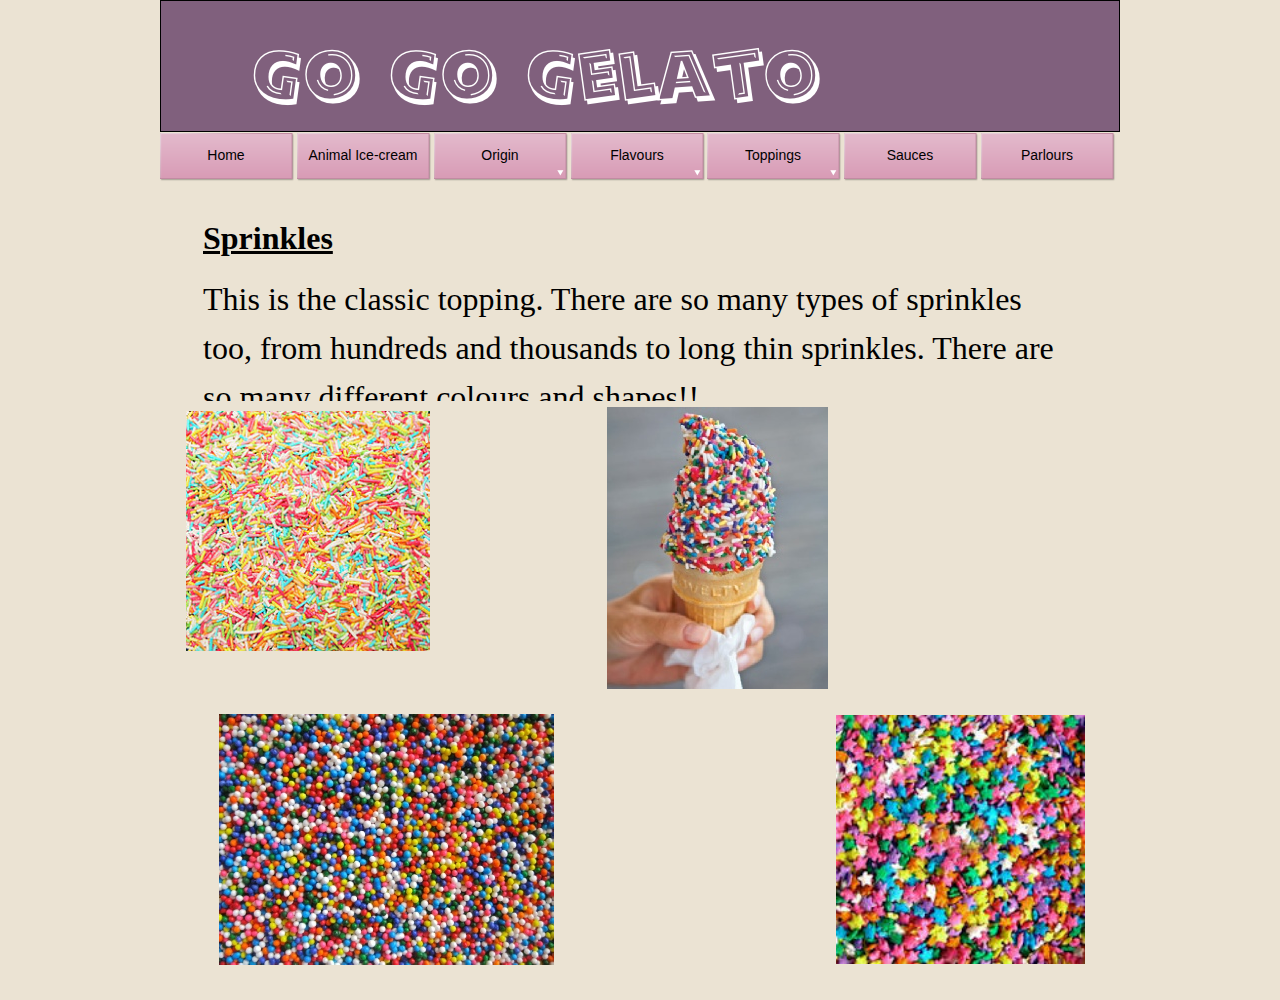
<file: sprinkles.html>
﻿<!DOCTYPE HTML PUBLIC "-//W3C//DTD HTML 4.01 Transitional//EN" "http://www.w3.org/TR/html4/loose.dtd">
<html lang="en">
<head>
<meta http-equiv="Content-Type" content="text/html; charset=UTF-8">
<title>Sprinkles</title>
<meta name="Generator" content="Serif WebPlus X6">
<meta name="viewport" content="width=960">
<style type="text/css">
body{margin:0;padding:0;}
*{filter:inherit;}
.Body-C
{
    font-family:"Annie BTN", cursive; font-weight:700; text-decoration:underline; font-size:32.0px; line-height:1.53em;
}
.Body-C-C0
{
    font-family:"Annie BTN", cursive; font-size:32.0px; line-height:1.53em;
}
.Button1,.Button1:link,.Button1:visited{background-image:url('wpimages/wp517de33b_06.png');background-position:0px 0px;text-decoration:none;display:block;position:absolute;}
.Button1:focus{outline-style:none;}
.Button1:hover{background-position:0px -100px;}
.Button1:active{background-position:0px -50px;}
.Button1 span,.Button1:link span,.Button1:visited span{color:#000000;font-family:Arial,sans-serif;font-weight:normal;text-decoration:none;text-align:center;text-transform:none;font-style:normal;left:2px;top:14px;width:128px;height:18px;font-size:14px;display:block;position:absolute;cursor:pointer;}
.Button2,.Button2:link,.Button2:visited{background-image:url('wpimages/wp24f880cd_06.png');background-position:0px 0px;text-decoration:none;display:block;position:absolute;}
.Button2:focus{outline-style:none;}
.Button2:hover{background-position:0px -100px;}
.Button2:active{background-position:0px -50px;}
.Button2 span,.Button2:link span,.Button2:visited span{color:#000000;font-family:Arial,sans-serif;font-weight:normal;text-decoration:none;text-align:center;text-transform:none;font-style:normal;left:2px;top:14px;width:128px;height:18px;font-size:14px;display:block;position:absolute;cursor:pointer;}
.Button3,.Button3:link,.Button3:visited{background-image:url('wpimages/wp26c347eb_06.png');background-position:0px 0px;text-decoration:none;display:block;position:absolute;}
.Button3:focus{outline-style:none;}
.Button3:hover{background-position:0px -100px;}
.Button3:active{background-position:0px -50px;}
.Button3 span,.Button3:link span,.Button3:visited span{color:#000000;font-family:Arial,sans-serif;font-weight:normal;text-decoration:none;text-align:center;text-transform:none;font-style:normal;left:2px;top:14px;width:128px;height:18px;font-size:14px;display:block;position:absolute;cursor:pointer;}
.Button4,.Button4:link,.Button4:visited{background-image:url('wpimages/wp6a78f80c_06.png');background-position:0px 0px;text-decoration:none;display:block;position:absolute;}
.Button4:focus{outline-style:none;}
.Button4:hover{background-position:0px -100px;}
.Button4:active{background-position:0px -50px;}
.Button4 span,.Button4:link span,.Button4:visited span{color:#000000;font-family:Arial,sans-serif;font-weight:normal;text-decoration:none;text-align:center;text-transform:none;font-style:normal;left:2px;top:14px;width:110px;height:18px;font-size:14px;display:block;position:absolute;cursor:pointer;}
.Button5,.Button5:link,.Button5:visited{background-image:url('wpimages/wp986357e3_06.png');background-position:0px 0px;text-decoration:none;display:block;position:absolute;}
.Button5:focus{outline-style:none;}
.Button5:hover{background-position:0px -100px;}
.Button5:active{background-position:0px -50px;}
.Button5 span,.Button5:link span,.Button5:visited span{color:#000000;font-family:Arial,sans-serif;font-weight:normal;text-decoration:none;text-align:center;text-transform:none;font-style:normal;left:2px;top:14px;width:108px;height:18px;font-size:14px;display:block;position:absolute;cursor:pointer;}
.Button6,.Button6:link,.Button6:visited{background-image:url('wpimages/wp986357e3_06.png');background-position:0px -50px;text-decoration:none;display:block;position:absolute;}
.Button6:focus{outline-style:none;}
.Button6:hover{background-position:0px -100px;}
.Button6 span,.Button6:link span,.Button6:visited span{color:#000000;font-family:Arial,sans-serif;font-weight:normal;text-decoration:none;text-align:center;text-transform:none;font-style:normal;left:2px;top:14px;width:108px;height:18px;font-size:14px;display:block;position:absolute;cursor:pointer;}
</style>
<link rel="stylesheet" href="wpscripts/wpstyles.css" type="text/css"></head>

<body text="#000000" style="background:#ebe3d3; height:1000px;">
<div style="background-color:transparent;margin-left:auto;margin-right:auto;position:relative;width:960px;height:1000px;">
<div style="position:absolute;left:0px;top:132px;width:960px;height:73px;">
    <a href="index.html" id="nav_1_B1" class="Button1" style="display:block;position:absolute;left:0px;top:1px;width:137px;height:50px;"><span>Home</span></a>
    <a href="animalicecream.html" id="nav_1_B2" class="Button2" style="display:block;position:absolute;left:137px;top:1px;width:137px;height:50px;"><span>Animal&nbsp;Ice-cream</span></a>
    <a href="origin.html" id="nav_1_B3" class="Button3" style="display:block;position:absolute;left:274px;top:1px;width:137px;height:50px;"><span>Origin</span></a>
    <a href="flavours.html" id="nav_1_B4" class="Button3" style="display:block;position:absolute;left:411px;top:1px;width:137px;height:50px;"><span>Flavours</span></a>
    <a href="toppings.html" id="nav_1_B5" class="Button3" style="display:block;position:absolute;left:547px;top:1px;width:137px;height:50px;"><span>Toppings</span></a>
    <a href="sauces.html" id="nav_1_B6" class="Button2" style="display:block;position:absolute;left:684px;top:1px;width:137px;height:50px;"><span>Sauces</span></a>
    <a href="parlours.html" id="nav_1_B7" class="Button2" style="display:block;position:absolute;left:821px;top:1px;width:137px;height:50px;"><span>Parlours</span></a>
</div>
<img src="wpimages/wp39a2953e_06.png" border="0" width="960" height="132" title="" alt="Go Go Gelato&#10;" style="position:absolute;left:0px;top:0px;">
<div style="position:absolute;left:43px;top:214px;width:851px;height:187px;overflow:hidden;">
<p class="Wp-Body-P"><span class="Body-C">Sprinkles </span></p>
<p class="Wp-Body-P"><span class="Body-C-C0">This is the classic topping. There are so many types of sprinkles too, from hundreds
    and thousands to long thin sprinkles. There are so many different colours and shapes!!
    </span></p>
</div>
<img src="wpimages/wpa9dffeef_05_06.jpg" border="0" width="244" height="240" alt="" style="position:absolute;left:26px;top:411px;">
<img src="wpimages/wp74d2258e_05_06.jpg" border="0" width="335" height="251" alt="" style="position:absolute;left:59px;top:714px;">
<img src="wpimages/wp4857edb7_05_06.jpg" border="0" width="249" height="249" alt="" style="position:absolute;left:676px;top:715px;">
<img src="wpimages/wp78717d99_05_06.jpg" border="0" width="221" height="282" alt="" style="position:absolute;left:447px;top:407px;">

<div id="nav_1_B3M" style="position:absolute;visibility:hidden;width:118px;height:50px;">
<a href="originofcones.html" id="nav_1_B3M_L1" class="Button4" style="display:block;position:absolute;left:0px;top:0px;width:118px;height:50px;"><span>Origin&nbsp;of&nbsp;Cones</span></a>
</div>
<div id="nav_1_B4M" style="position:absolute;visibility:hidden;width:116px;height:50px;">
<a href="recipes.html" id="nav_1_B4M_L1" class="Button5" style="display:block;position:absolute;left:0px;top:0px;width:116px;height:50px;"><span>Recipes</span></a>
</div>
<div id="nav_1_B5M" style="position:absolute;visibility:hidden;width:116px;height:250px;">
<a href="sprinkles.html" id="nav_1_B5M_L1" class="Button6" style="display:block;position:absolute;left:0px;top:0px;width:116px;height:50px;"><span>Sprinkles</span></a>
<a href="fudge.html" id="nav_1_B5M_L2" class="Button5" style="display:block;position:absolute;left:0px;top:50px;width:116px;height:50px;"><span>Fudge</span></a>
<a href="flakes.html" id="nav_1_B5M_L3" class="Button5" style="display:block;position:absolute;left:0px;top:100px;width:116px;height:50px;"><span>Flakes</span></a>
<a href="sherbet.html" id="nav_1_B5M_L4" class="Button5" style="display:block;position:absolute;left:0px;top:150px;width:116px;height:50px;"><span>Sherbet</span></a>
<a href="marshmallows.html" id="nav_1_B5M_L5" class="Button5" style="display:block;position:absolute;left:0px;top:200px;width:116px;height:50px;"><span>Marshmallows</span></a>
</div>
<script type="text/javascript" src="wpscripts/jsMenu.js"></script>
<script type="text/javascript">
wpmenustack.setCurrent(['nav_1_B5M_L1']);
wpmenustack.setRollovers([['nav_1_B1',''],['nav_1_B2',''],['nav_1_B3','nav_1_B3M',{"m_vertical":true}],['nav_1_B4','nav_1_B4M',{"m_vertical":true}],['nav_1_B5','nav_1_B5M',{"m_vertical":true}],['nav_1_B6',''],['nav_1_B7','']]);
wpmenustack.setMenus(['nav_1_B3M','nav_1_B4M','nav_1_B5M'],null);
</script>
</div>
</body>
</html>
</file>
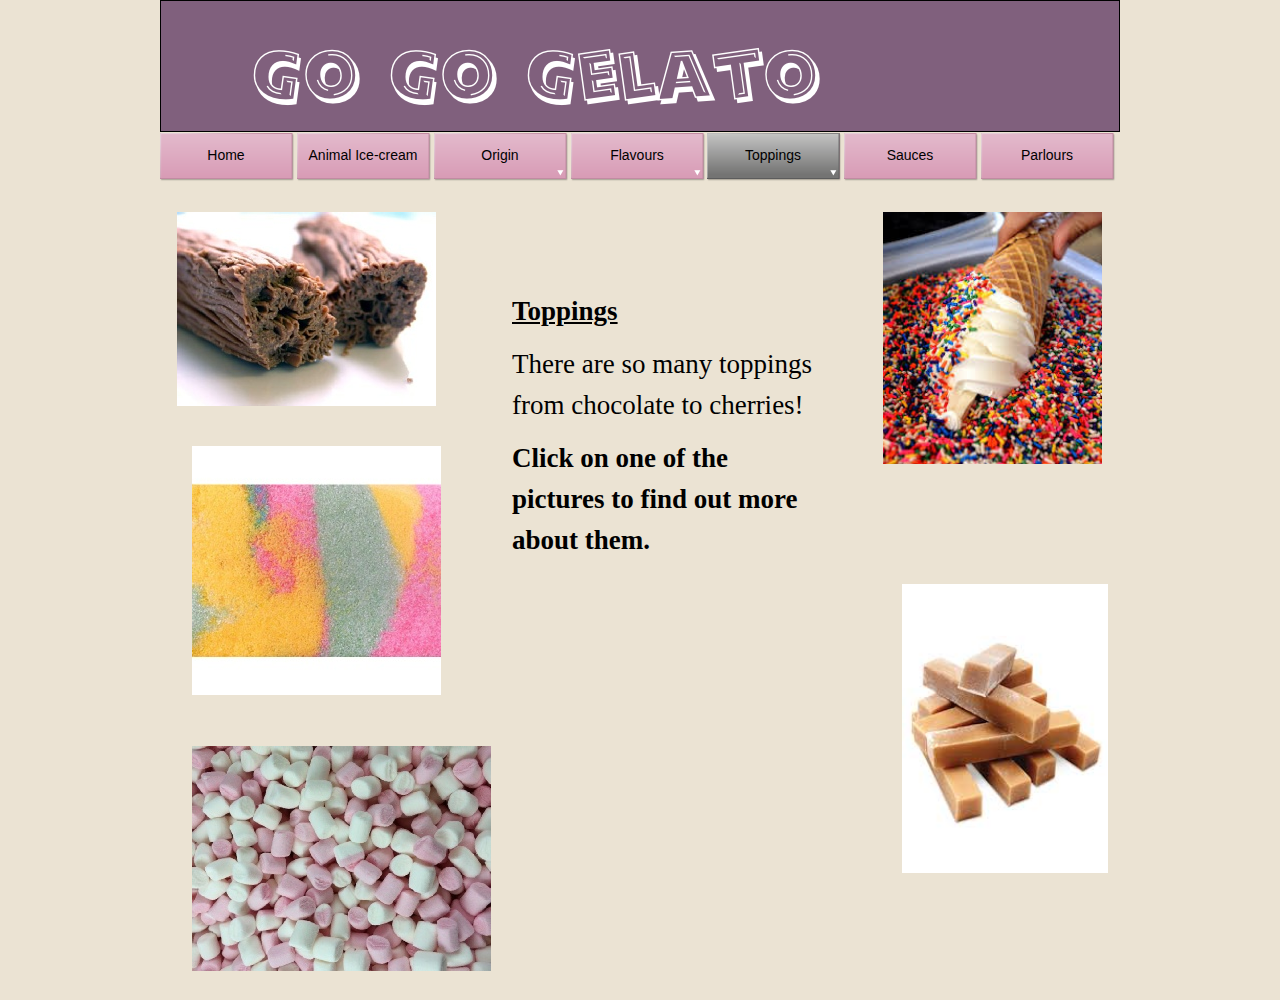
<file: toppings.html>
﻿<!DOCTYPE HTML PUBLIC "-//W3C//DTD HTML 4.01 Transitional//EN" "http://www.w3.org/TR/html4/loose.dtd">
<html lang="en">
<head>
<meta http-equiv="Content-Type" content="text/html; charset=UTF-8">
<title>Toppings</title>
<meta name="Generator" content="Serif WebPlus X6">
<meta name="viewport" content="width=960">
<style type="text/css">
body{margin:0;padding:0;}
*{filter:inherit;}
.Body-C
{
    font-family:"Annie BTN", cursive; font-weight:700; text-decoration:underline; font-size:27.0px; line-height:1.52em;
}
.Body-C-C0
{
    font-family:"Annie BTN", cursive; font-size:27.0px; line-height:1.52em;
}
.Body-C-C1
{
    font-family:"Annie BTN", cursive; font-weight:700; font-size:27.0px; line-height:1.52em;
}
.Button1,.Button1:link,.Button1:visited{background-image:url('wpimages/wp517de33b_06.png');background-position:0px 0px;text-decoration:none;display:block;position:absolute;}
.Button1:focus{outline-style:none;}
.Button1:hover{background-position:0px -100px;}
.Button1:active{background-position:0px -50px;}
.Button1 span,.Button1:link span,.Button1:visited span{color:#000000;font-family:Arial,sans-serif;font-weight:normal;text-decoration:none;text-align:center;text-transform:none;font-style:normal;left:2px;top:14px;width:128px;height:18px;font-size:14px;display:block;position:absolute;cursor:pointer;}
.Button2,.Button2:link,.Button2:visited{background-image:url('wpimages/wp24f880cd_06.png');background-position:0px 0px;text-decoration:none;display:block;position:absolute;}
.Button2:focus{outline-style:none;}
.Button2:hover{background-position:0px -100px;}
.Button2:active{background-position:0px -50px;}
.Button2 span,.Button2:link span,.Button2:visited span{color:#000000;font-family:Arial,sans-serif;font-weight:normal;text-decoration:none;text-align:center;text-transform:none;font-style:normal;left:2px;top:14px;width:128px;height:18px;font-size:14px;display:block;position:absolute;cursor:pointer;}
.Button3,.Button3:link,.Button3:visited{background-image:url('wpimages/wp26c347eb_06.png');background-position:0px 0px;text-decoration:none;display:block;position:absolute;}
.Button3:focus{outline-style:none;}
.Button3:hover{background-position:0px -100px;}
.Button3:active{background-position:0px -50px;}
.Button3 span,.Button3:link span,.Button3:visited span{color:#000000;font-family:Arial,sans-serif;font-weight:normal;text-decoration:none;text-align:center;text-transform:none;font-style:normal;left:2px;top:14px;width:128px;height:18px;font-size:14px;display:block;position:absolute;cursor:pointer;}
.Button4,.Button4:link,.Button4:visited{background-image:url('wpimages/wp26c347eb_06.png');background-position:0px -50px;text-decoration:none;display:block;position:absolute;}
.Button4:focus{outline-style:none;}
.Button4:hover{background-position:0px -100px;}
.Button4 span,.Button4:link span,.Button4:visited span{color:#000000;font-family:Arial,sans-serif;font-weight:normal;text-decoration:none;text-align:center;text-transform:none;font-style:normal;left:2px;top:14px;width:128px;height:18px;font-size:14px;display:block;position:absolute;cursor:pointer;}
.Button5,.Button5:link,.Button5:visited{background-image:url('wpimages/wp6a78f80c_06.png');background-position:0px 0px;text-decoration:none;display:block;position:absolute;}
.Button5:focus{outline-style:none;}
.Button5:hover{background-position:0px -100px;}
.Button5:active{background-position:0px -50px;}
.Button5 span,.Button5:link span,.Button5:visited span{color:#000000;font-family:Arial,sans-serif;font-weight:normal;text-decoration:none;text-align:center;text-transform:none;font-style:normal;left:2px;top:14px;width:110px;height:18px;font-size:14px;display:block;position:absolute;cursor:pointer;}
.Button6,.Button6:link,.Button6:visited{background-image:url('wpimages/wp986357e3_06.png');background-position:0px 0px;text-decoration:none;display:block;position:absolute;}
.Button6:focus{outline-style:none;}
.Button6:hover{background-position:0px -100px;}
.Button6:active{background-position:0px -50px;}
.Button6 span,.Button6:link span,.Button6:visited span{color:#000000;font-family:Arial,sans-serif;font-weight:normal;text-decoration:none;text-align:center;text-transform:none;font-style:normal;left:2px;top:14px;width:108px;height:18px;font-size:14px;display:block;position:absolute;cursor:pointer;}
</style>
<link rel="stylesheet" href="wpscripts/wpstyles.css" type="text/css"></head>

<body text="#000000" style="background:#ebe3d3; height:1000px;">
<div style="background-color:transparent;margin-left:auto;margin-right:auto;position:relative;width:960px;height:1000px;">
<div style="position:absolute;left:0px;top:132px;width:960px;height:73px;">
    <a href="index.html" id="nav_1_B1" class="Button1" style="display:block;position:absolute;left:0px;top:1px;width:137px;height:50px;"><span>Home</span></a>
    <a href="animalicecream.html" id="nav_1_B2" class="Button2" style="display:block;position:absolute;left:137px;top:1px;width:137px;height:50px;"><span>Animal&nbsp;Ice-cream</span></a>
    <a href="origin.html" id="nav_1_B3" class="Button3" style="display:block;position:absolute;left:274px;top:1px;width:137px;height:50px;"><span>Origin</span></a>
    <a href="flavours.html" id="nav_1_B4" class="Button3" style="display:block;position:absolute;left:411px;top:1px;width:137px;height:50px;"><span>Flavours</span></a>
    <a href="toppings.html" id="nav_1_B5" class="Button4" style="display:block;position:absolute;left:547px;top:1px;width:137px;height:50px;"><span>Toppings</span></a>
    <a href="sauces.html" id="nav_1_B6" class="Button2" style="display:block;position:absolute;left:684px;top:1px;width:137px;height:50px;"><span>Sauces</span></a>
    <a href="parlours.html" id="nav_1_B7" class="Button2" style="display:block;position:absolute;left:821px;top:1px;width:137px;height:50px;"><span>Parlours</span></a>
</div>
<img src="wpimages/wp39a2953e_06.png" border="0" width="960" height="132" title="" alt="Go Go Gelato&#10;" style="position:absolute;left:0px;top:0px;">
<a href="flakes.html"><img src="wpimages/wpa17413cd_05_06.jpg" border="0" width="259" height="194" title="" alt="Flakes" style="position:absolute;left:17px;top:212px;"></a>
<a href="fudge.html"><img src="wpimages/wpc809a65d_05_06.jpg" border="0" width="206" height="289" title="" alt="Fudge" style="position:absolute;left:742px;top:584px;"></a>
<a href="marshmallows.html"><img src="wpimages/wpac9ac36e_05_06.jpg" border="0" width="299" height="225" title="" alt="Marshmallows" style="position:absolute;left:32px;top:746px;"></a>
<a href="sherbet.html"><img src="wpimages/wp5f744167_05_06.jpg" border="0" width="249" height="249" title="" alt="Sherbet" style="position:absolute;left:32px;top:446px;"></a>
<a href="sprinkles.html"><img src="wpimages/wpf3cfe2a3_05_06.jpg" border="0" width="219" height="252" title="" alt="Sprinkles" style="position:absolute;left:723px;top:212px;"></a>
<div style="position:absolute;left:352px;top:291px;width:301px;height:322px;overflow:hidden;">
<p class="Wp-Body-P"><span class="Body-C">Toppings</span></p>
<p class="Wp-Body-P"><span class="Body-C-C0">There are so many toppings from chocolate to cherries! </span></p>
<p class="Wp-Body-P"><span class="Body-C-C1">Click on one of the pictures to find out more about them. </span></p>
</div>

<div id="nav_1_B3M" style="position:absolute;visibility:hidden;width:118px;height:50px;">
<a href="originofcones.html" id="nav_1_B3M_L1" class="Button5" style="display:block;position:absolute;left:0px;top:0px;width:118px;height:50px;"><span>Origin&nbsp;of&nbsp;Cones</span></a>
</div>
<div id="nav_1_B4M" style="position:absolute;visibility:hidden;width:116px;height:50px;">
<a href="recipes.html" id="nav_1_B4M_L1" class="Button6" style="display:block;position:absolute;left:0px;top:0px;width:116px;height:50px;"><span>Recipes</span></a>
</div>
<div id="nav_1_B5M" style="position:absolute;visibility:hidden;width:116px;height:250px;">
<a href="sprinkles.html" id="nav_1_B5M_L1" class="Button6" style="display:block;position:absolute;left:0px;top:0px;width:116px;height:50px;"><span>Sprinkles</span></a>
<a href="fudge.html" id="nav_1_B5M_L2" class="Button6" style="display:block;position:absolute;left:0px;top:50px;width:116px;height:50px;"><span>Fudge</span></a>
<a href="flakes.html" id="nav_1_B5M_L3" class="Button6" style="display:block;position:absolute;left:0px;top:100px;width:116px;height:50px;"><span>Flakes</span></a>
<a href="sherbet.html" id="nav_1_B5M_L4" class="Button6" style="display:block;position:absolute;left:0px;top:150px;width:116px;height:50px;"><span>Sherbet</span></a>
<a href="marshmallows.html" id="nav_1_B5M_L5" class="Button6" style="display:block;position:absolute;left:0px;top:200px;width:116px;height:50px;"><span>Marshmallows</span></a>
</div>
<script type="text/javascript" src="wpscripts/jsMenu.js"></script>
<script type="text/javascript">
wpmenustack.setRollovers([['nav_1_B1',''],['nav_1_B2',''],['nav_1_B3','nav_1_B3M',{"m_vertical":true}],['nav_1_B4','nav_1_B4M',{"m_vertical":true}],['nav_1_B5','nav_1_B5M',{"m_vertical":true}],['nav_1_B6',''],['nav_1_B7','']]);
wpmenustack.setMenus(['nav_1_B3M','nav_1_B4M','nav_1_B5M'],null);
</script>
</div>
</body>
</html>
</file>
<file: wpscripts/wpstyles.css>
a:link {color:#bd89a0;}
a:visited {color:#bd89a0;}
a:hover {color:#bd89a0;}
a:active {color:#bd89a0;}
.Wp-Artistic-Body-P
{
    margin:0.0px 0.0px 0.0px 0.0px; text-align:left; font-weight:400;
}
.Wp-Body-P
{
    margin:0.0px 0.0px 12.0px 0.0px; text-align:left; font-weight:400;
}
.Wp-Normal-P
{
    margin:0.0px 0.0px 0.0px 0.0px; text-align:left; font-weight:400;
}
.Wp-Default-Paragraph-Font-C
{
    font-family:"Verdana", sans-serif;
}
</file>
